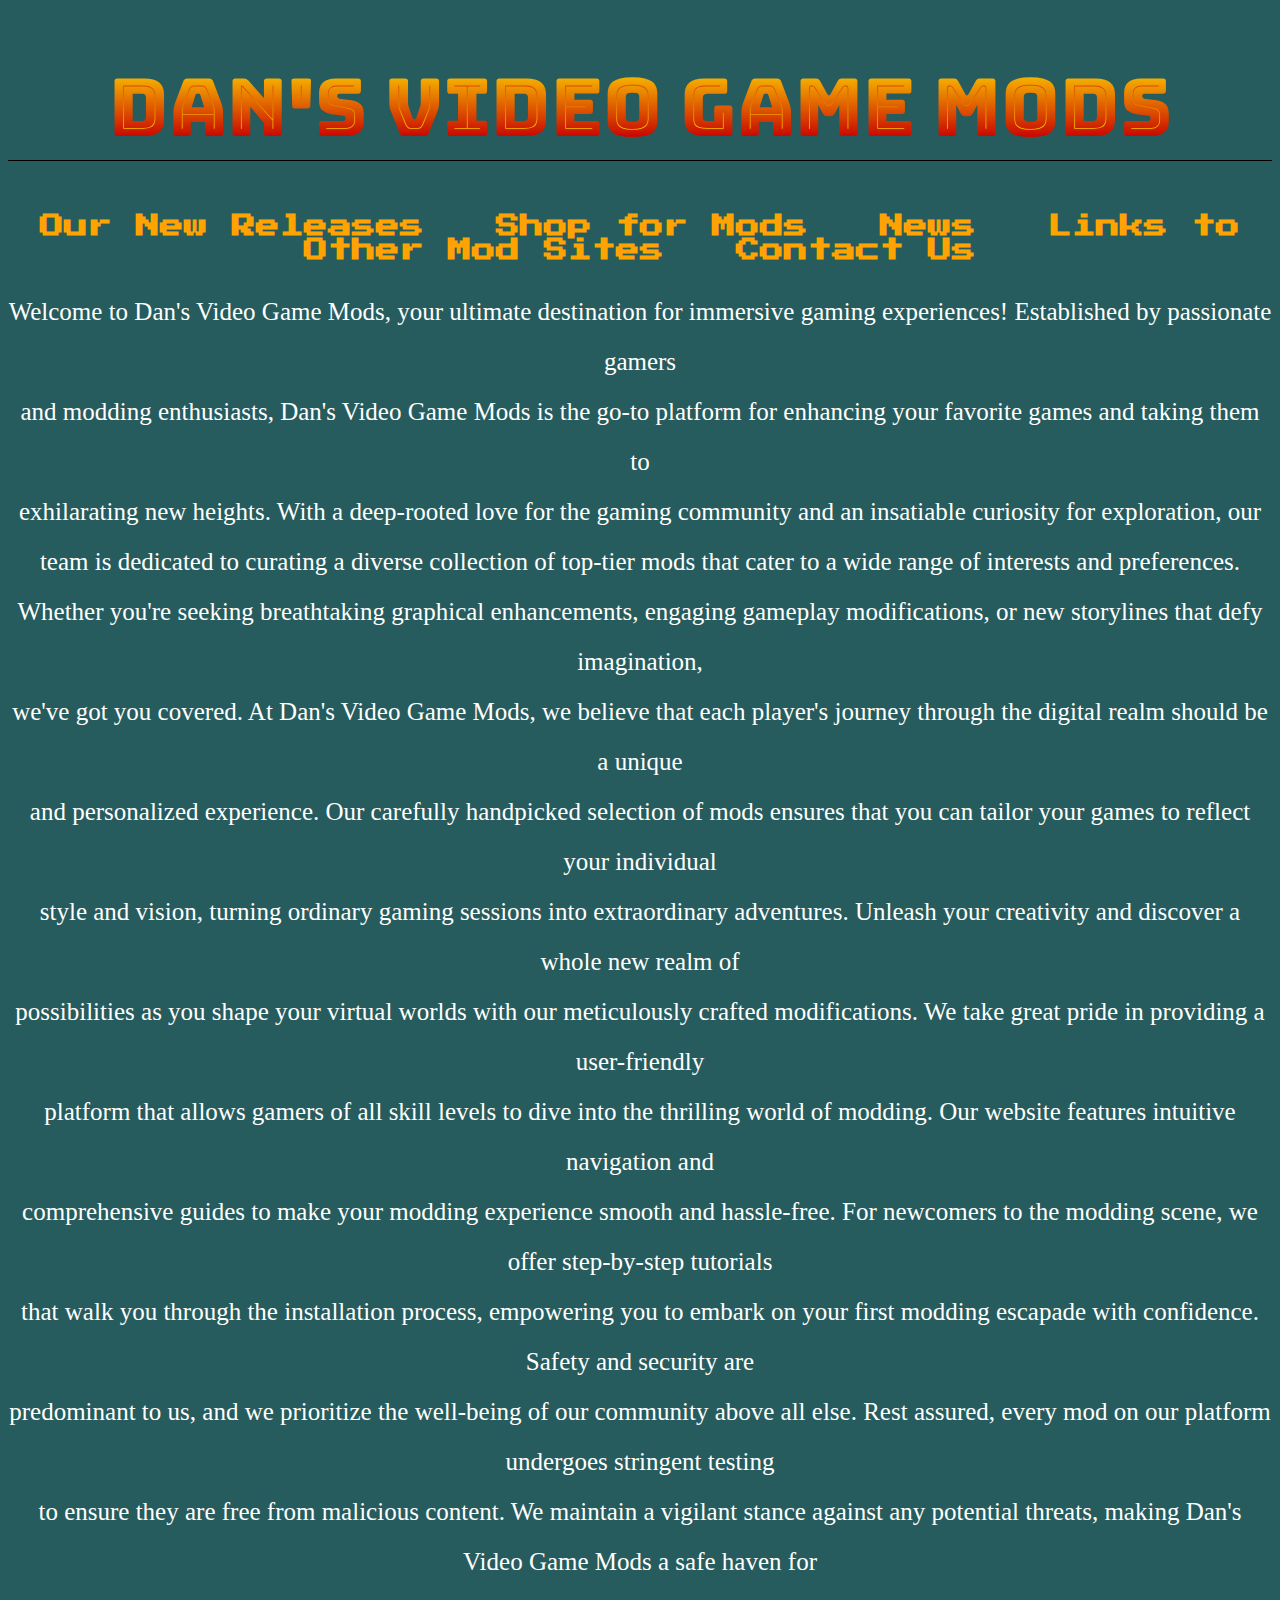
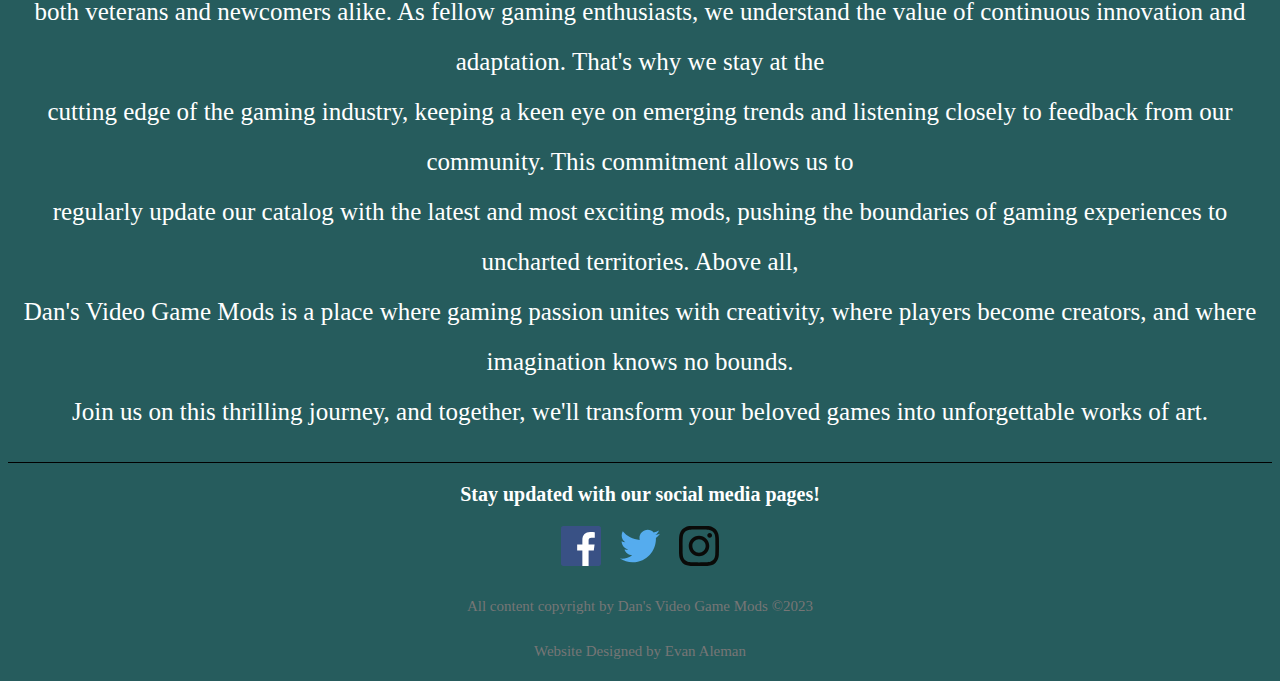
<file: dansvideogames/index.html>
﻿<!DOCTYPE html>

<html lang="en" xmlns="http://www.w3.org/1999/xhtml">
<head>
    <meta charset="utf-8" />
    <title>Dan's Video Game Mods</title>
    <link href="https://fonts.googleapis.com/css?family=Bungee+Spice" rel="stylesheet">
    <link href="https://fonts.googleapis.com/css?family=Press+Start+2P" rel="stylesheet">
        <meta charset="UTF-8">
        <meta name="viewport" content="width=device-width, initial-scale=1.0">
        <link rel="stylesheet" href="dansvideogames_mainpagestyles.css">
    </head>
    <body>
        <header>
            <h1>Dan's Video Game Mods</h1>
        </header>
        <h2><a href="newreleases.html">Our New Releases</a>&nbsp;&nbsp;&nbsp;<a href="modsshop.html">Shop for Mods</a>&nbsp;&nbsp;&nbsp;<a href="news.html">News</a>&nbsp;&nbsp;&nbsp;<a href="additionalmodsites.html">Links to Other Mod Sites</a>&nbsp;&nbsp;&nbsp;<a href="contact.html">Contact Us</a></h2>
        <p>Welcome to Dan's Video Game Mods, your ultimate destination for immersive gaming experiences! Established by passionate gamers<br>
           and modding enthusiasts, Dan's Video Game Mods is the go-to platform for enhancing your favorite games and taking them to<br>
           exhilarating new heights. With a deep-rooted love for the gaming community and an insatiable curiosity for exploration, our<br>
           team is dedicated to curating a diverse collection of top-tier mods that cater to a wide range of interests and preferences.<br>
           Whether you're seeking breathtaking graphical enhancements, engaging gameplay modifications, or new storylines that defy imagination,<br>
           we've got you covered. At Dan's Video Game Mods, we believe that each player's journey through the digital realm should be a unique<br>
           and personalized experience. Our carefully handpicked selection of mods ensures that you can tailor your games to reflect your individual<br>
           style and vision, turning ordinary gaming sessions into extraordinary adventures. Unleash your creativity and discover a whole new realm of<br>
           possibilities as you shape your virtual worlds with our meticulously crafted modifications. We take great pride in providing a user-friendly<br>
           platform that allows gamers of all skill levels to dive into the thrilling world of modding. Our website features intuitive navigation and<br>
           comprehensive guides to make your modding experience smooth and hassle-free. For newcomers to the modding scene, we offer step-by-step tutorials<br>
           that walk you through the installation process, empowering you to embark on your first modding escapade with confidence. Safety and security are<br>
           predominant to us, and we prioritize the well-being of our community above all else. Rest assured, every mod on our platform undergoes stringent testing<br>
           to ensure they are free from malicious content. We maintain a vigilant stance against any potential threats, making Dan's Video Game Mods a safe haven for<br>
           both veterans and newcomers alike. As fellow gaming enthusiasts, we understand the value of continuous innovation and adaptation. That's why we stay at the<br>
           cutting edge of the gaming industry, keeping a keen eye on emerging trends and listening closely to feedback from our community. This commitment allows us to<br>
           regularly update our catalog with the latest and most exciting mods, pushing the boundaries of gaming experiences to uncharted territories. Above all,<br>
           Dan's Video Game Mods is a place where gaming passion unites with creativity, where players become creators, and where imagination knows no bounds.<br>
           Join us on this thrilling journey, and together, we'll transform your beloved games into unforgettable works of art.
            </p>
        <footer>
            <h3>Stay updated with our social media pages!</h3>
            <p><img src="icons/facebook.svg">
            <img src="icons/twitter.svg">
            <img src="icons/instagram.svg"></p>

            <p>All content copyright by Dan's Video Game Mods &copy;2023</p> <p>Website Designed by Evan Aleman</p>
        </footer>

</body>
</html>
</file>
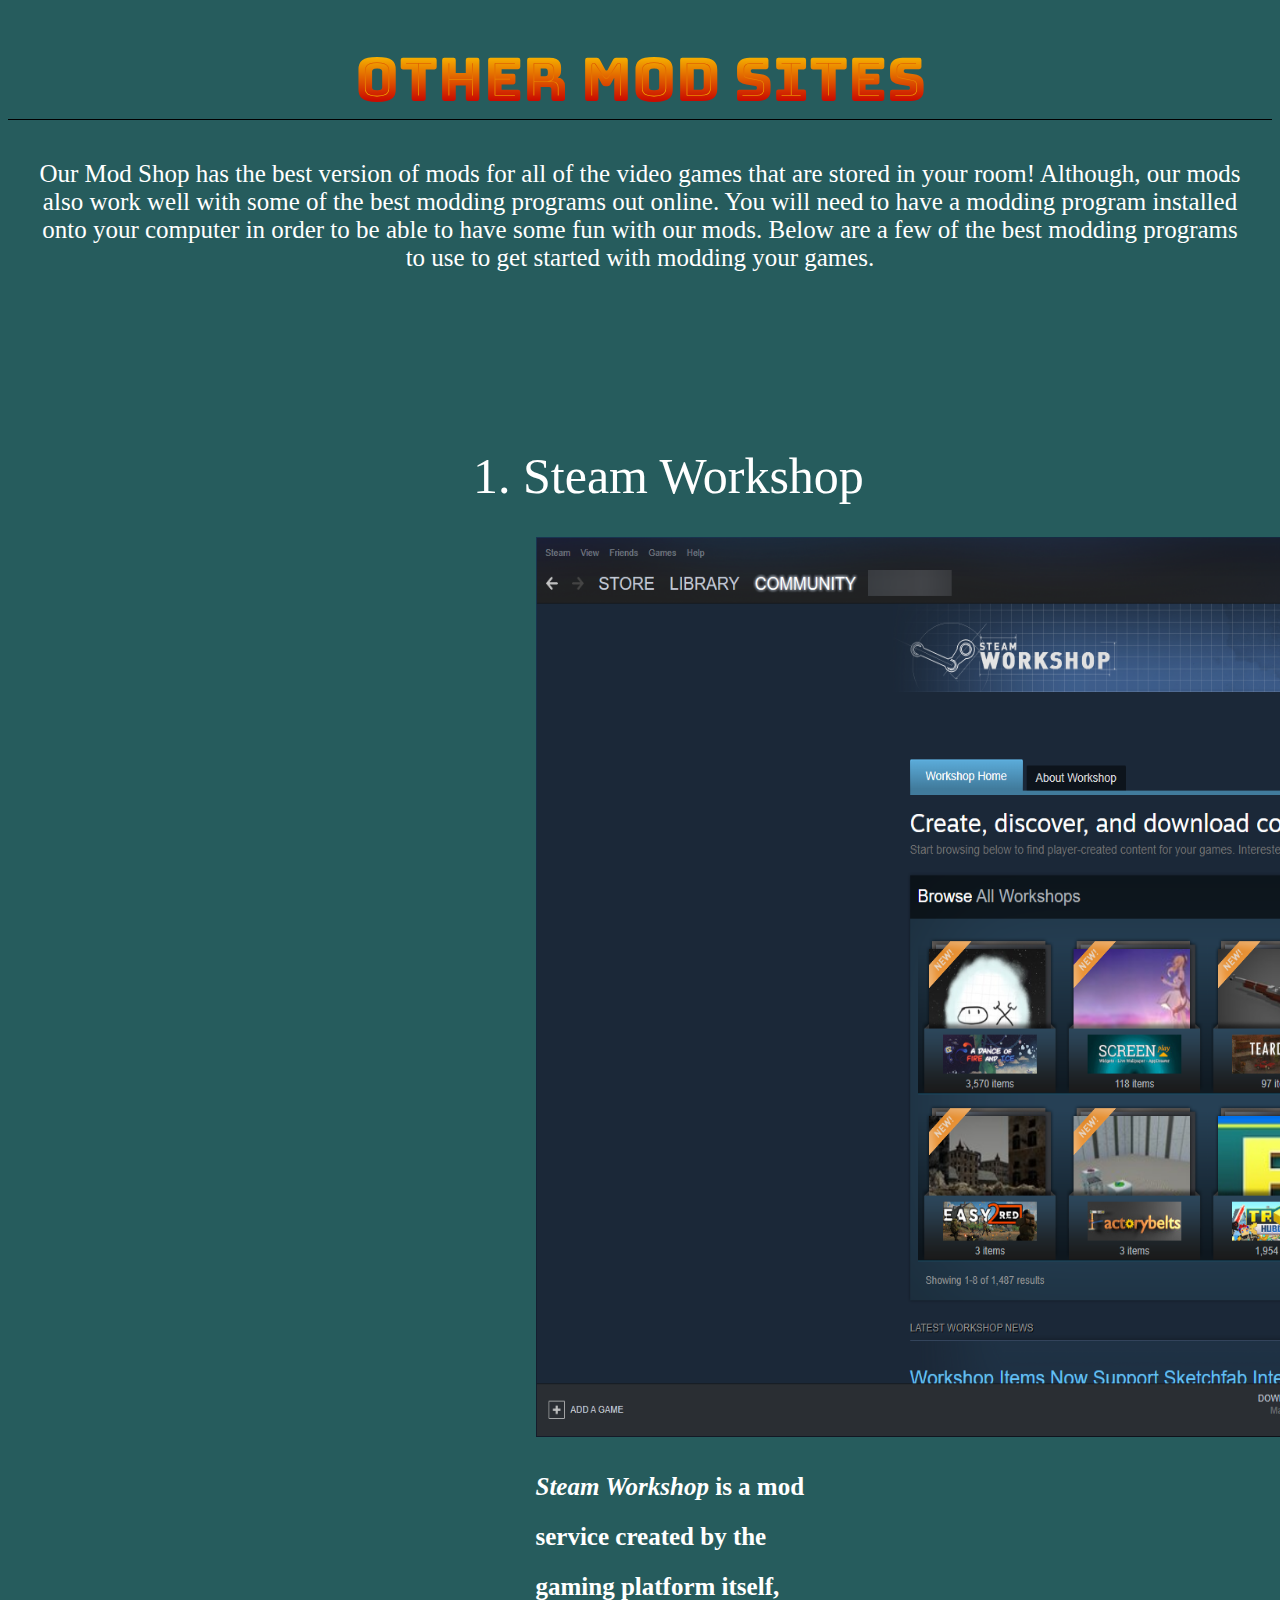
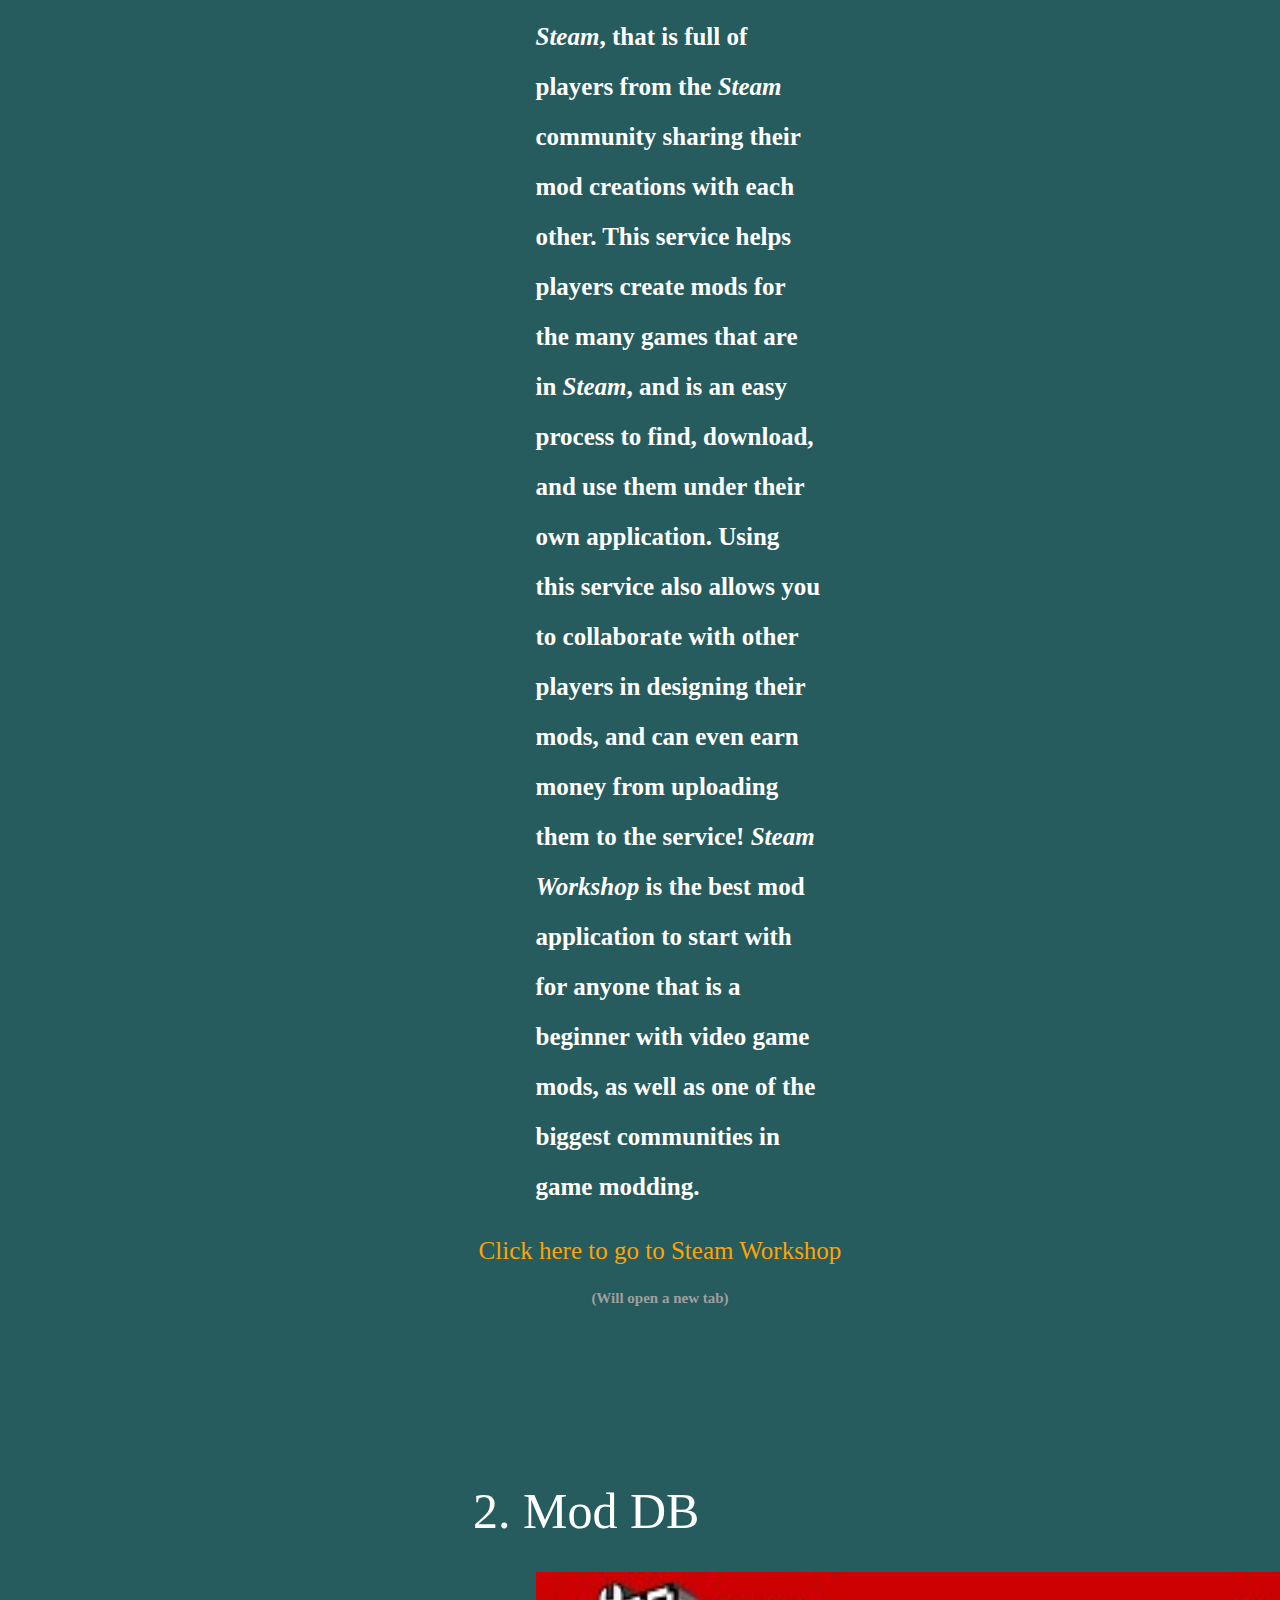
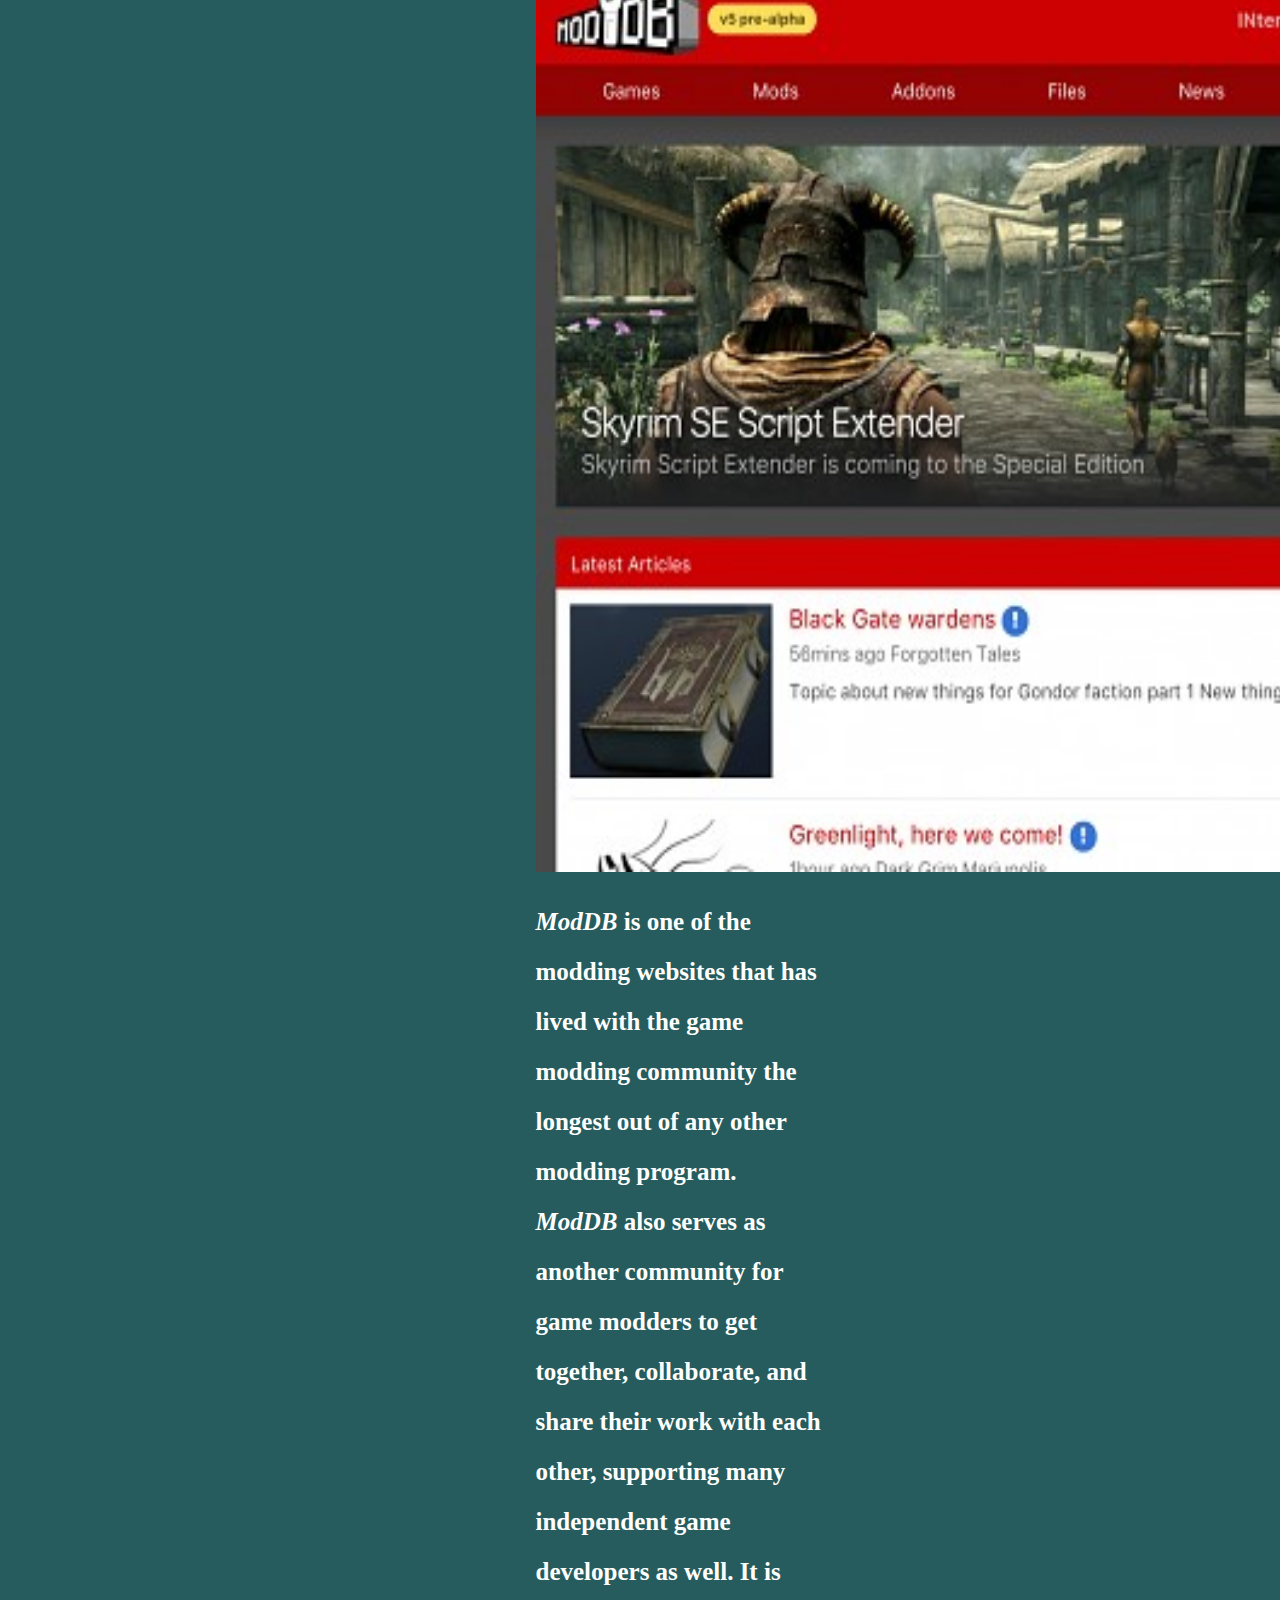
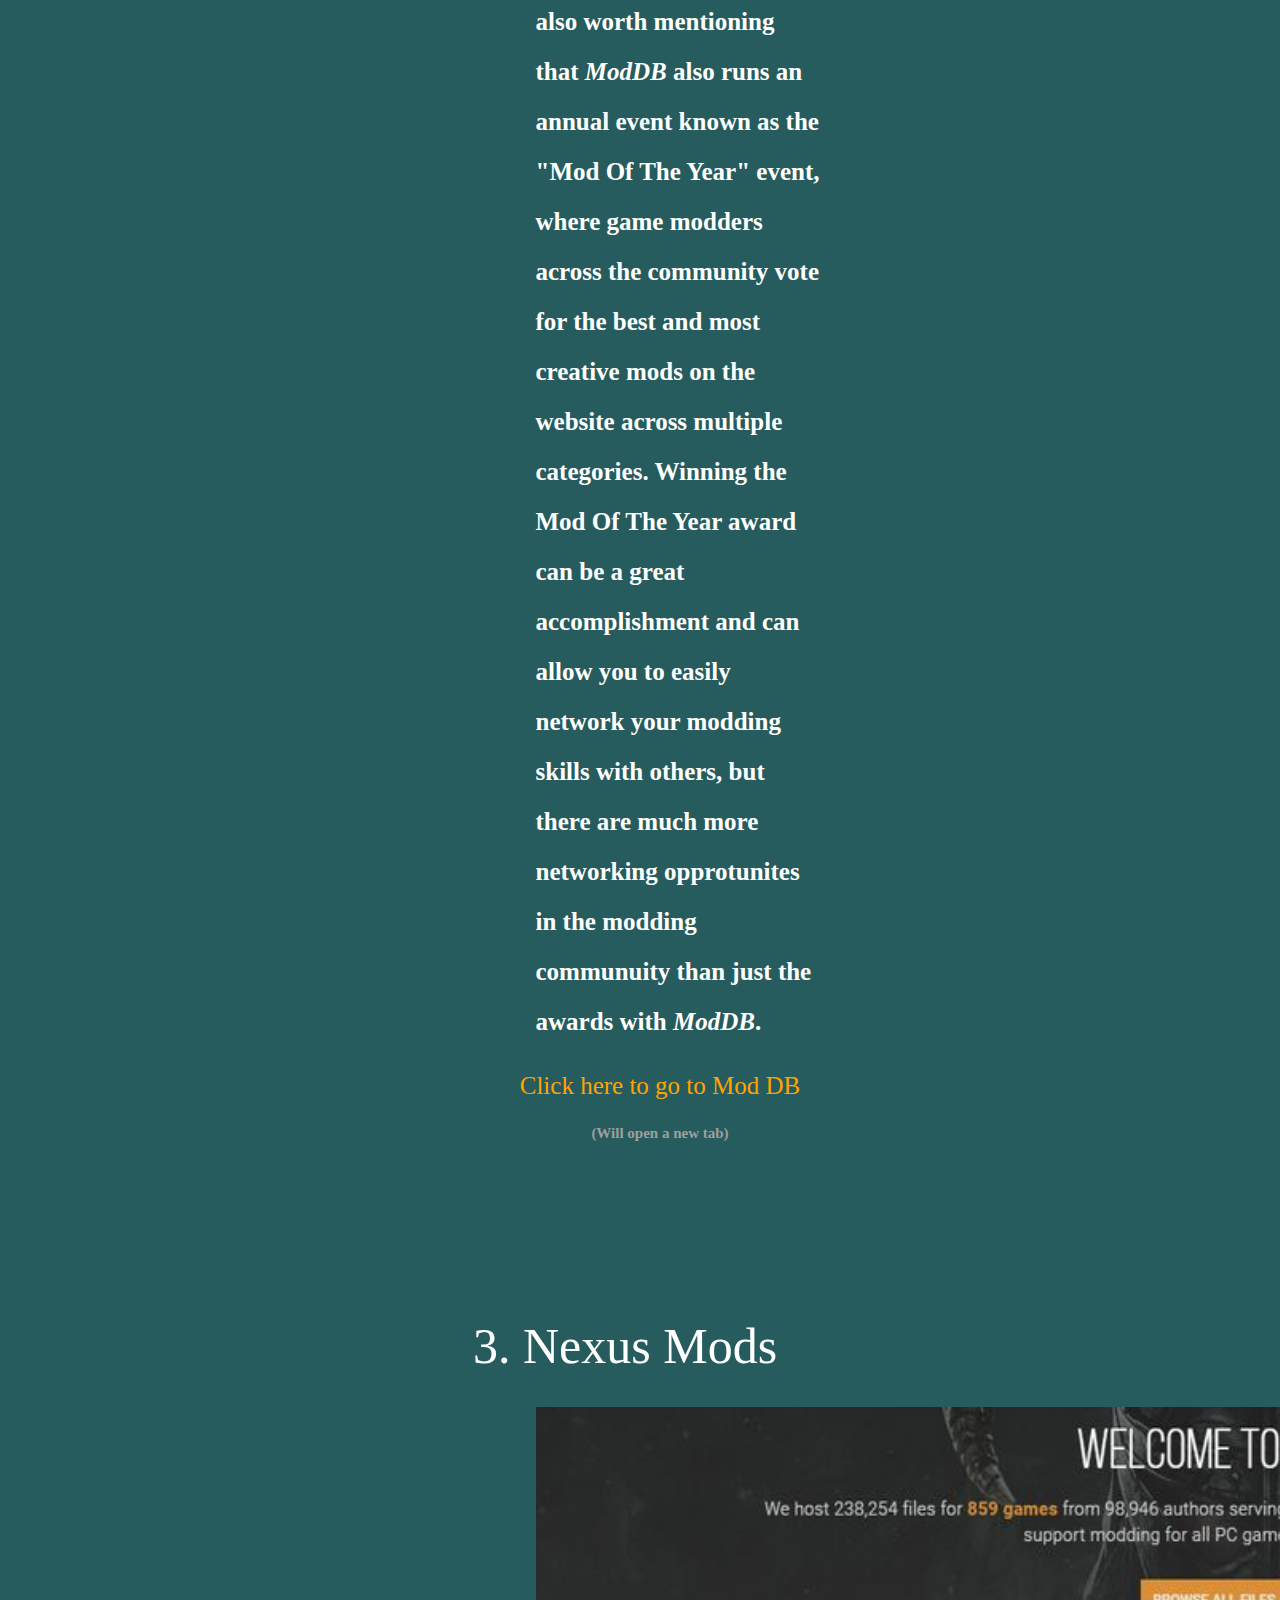
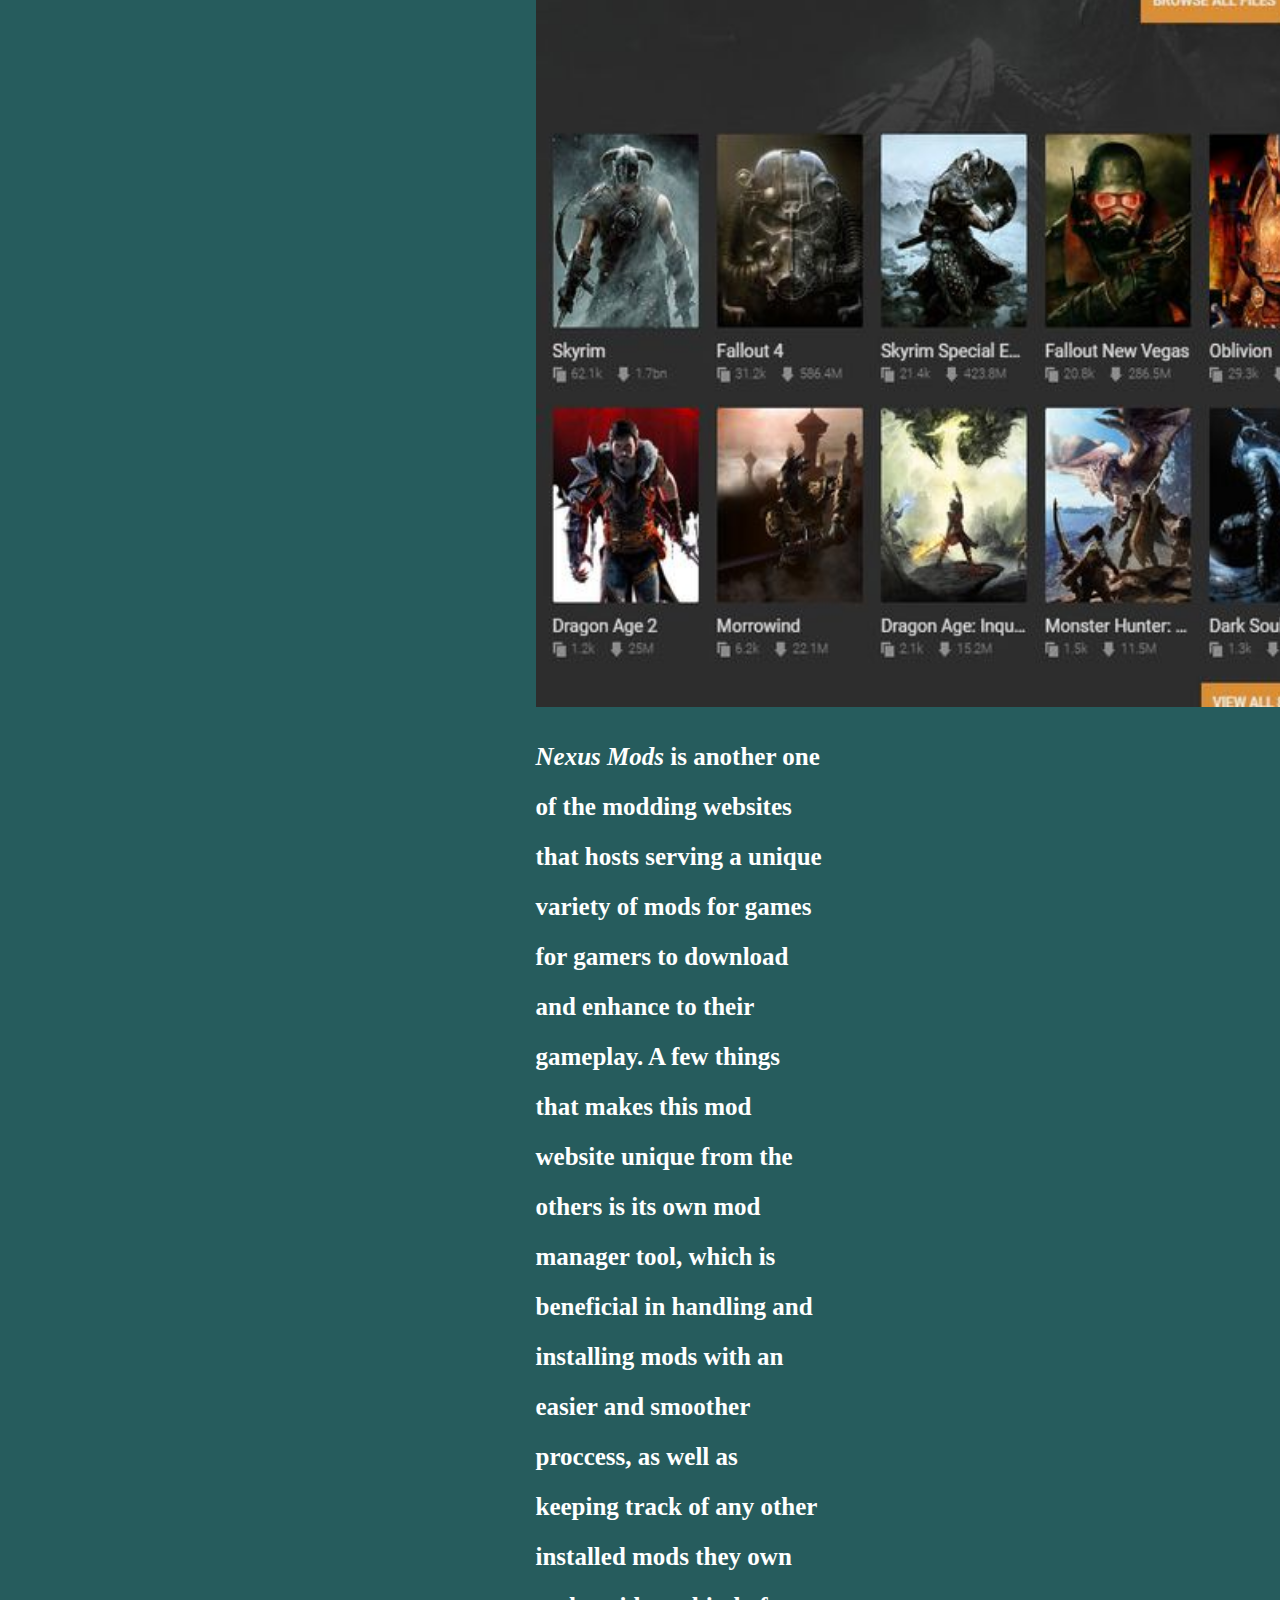
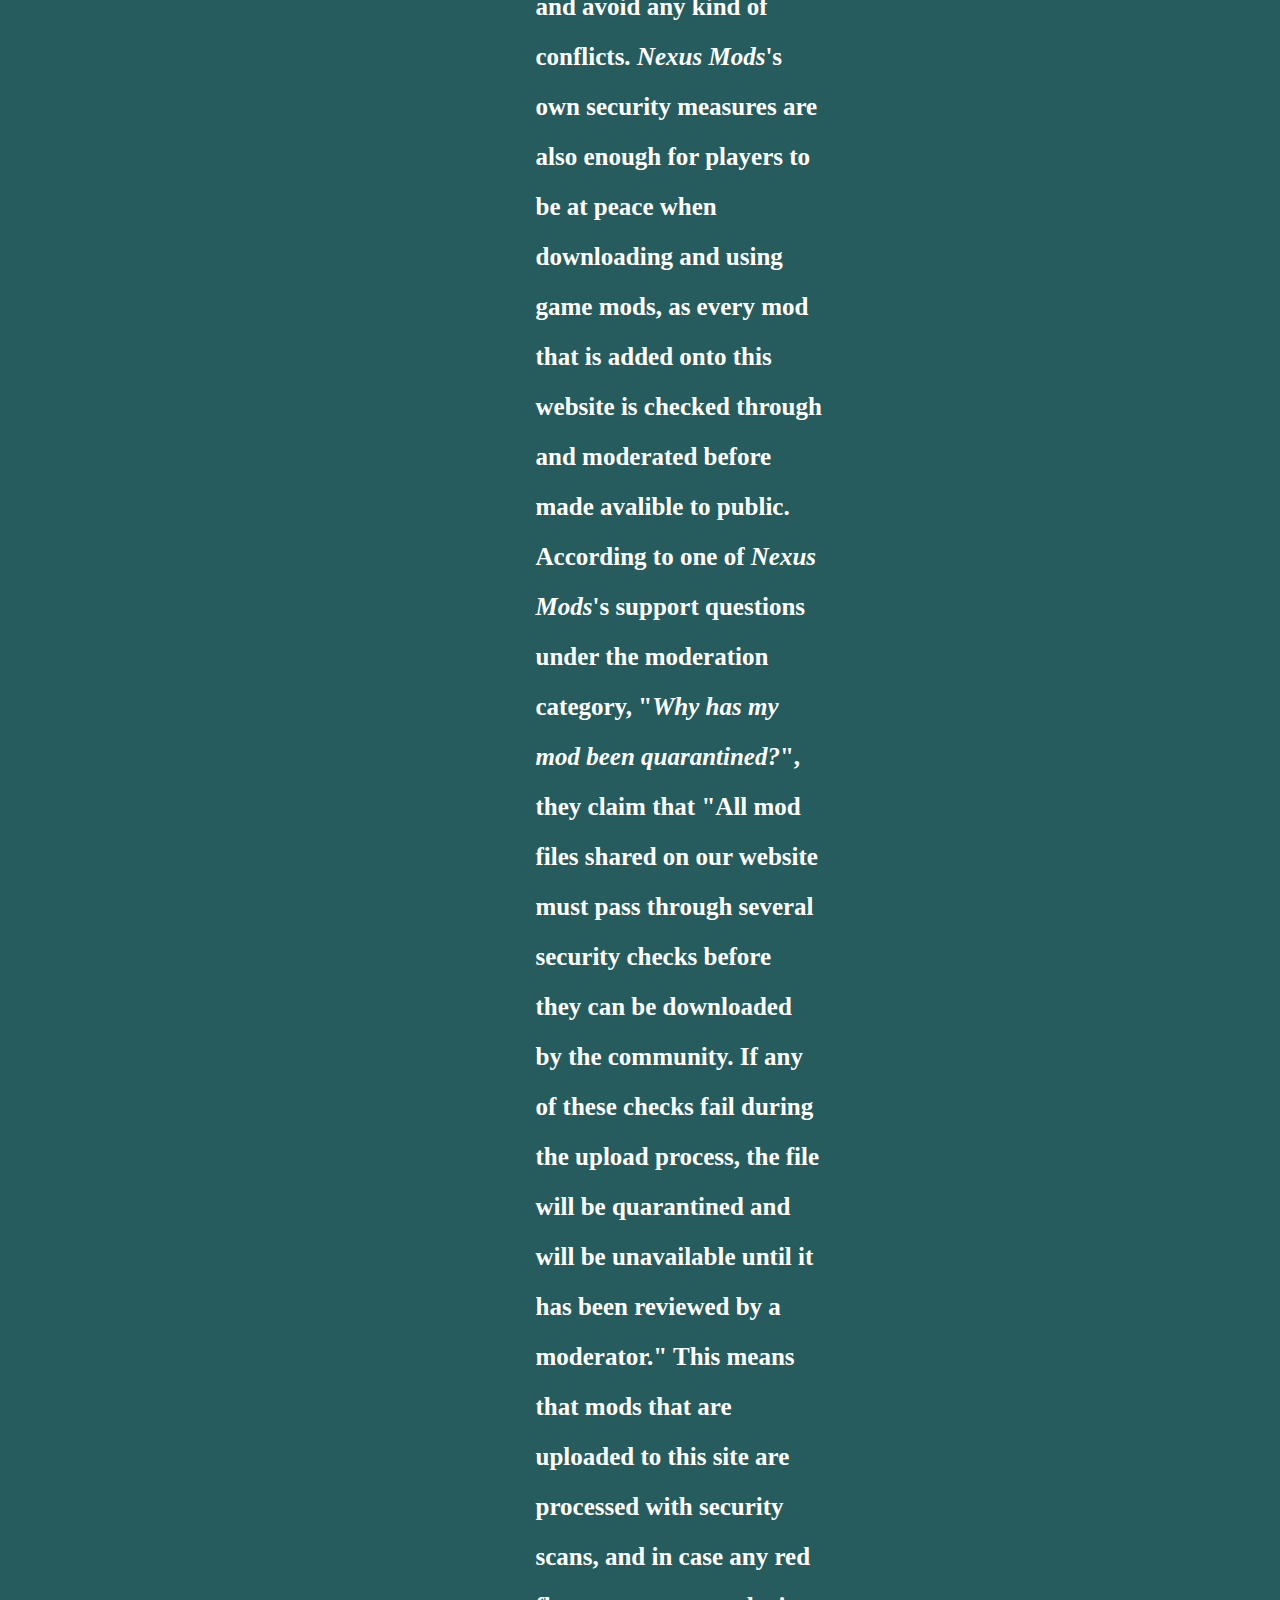
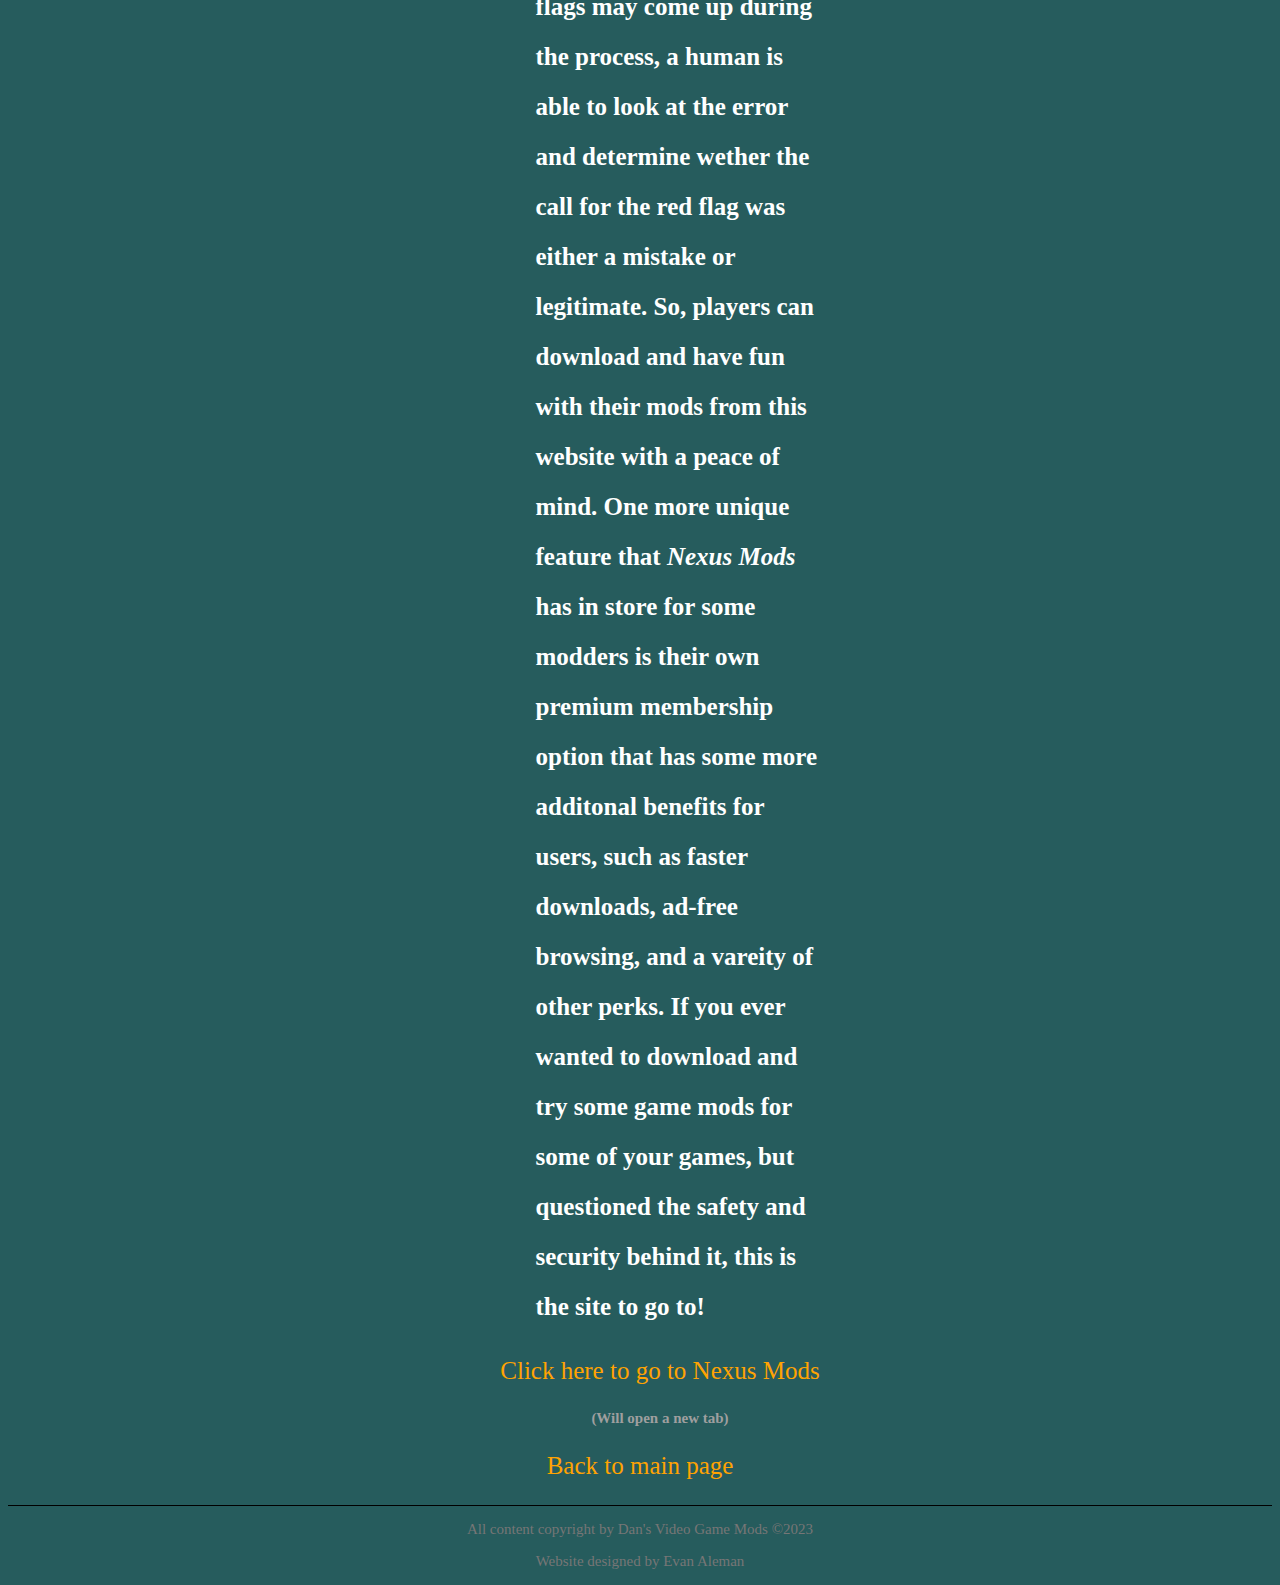
<file: dansvideogames/additionalmodsites.html>
﻿<!DOCTYPE html>

<html lang="en" xmlns="http://www.w3.org/1999/xhtml">
<head>
    <meta charset="utf-8" />
    <title>Other Mod Sites</title>
    <link href="https://fonts.googleapis.com/css?family=Bungee+Spice" rel="stylesheet">
    <link rel="stylesheet" href="dansvideogames_additionalmodsitesstyles.css">
</head>

<body>
    <h1>Other Mod Sites</h1>

    <p>Our Mod Shop has the best version of mods for all of the video games that are stored in your room! Although, our mods<br>
       also work well with some of the best modding programs out online. You will need to have a modding program installed<br>
       onto your computer in order to be able to have some fun with our mods. Below are a few of the best modding programs<br>
       to use to get started with modding your games.</p>

    <ol>
        <li>Steam Workshop</li>

        <img src="images/modsites/steamworkshop.png" width="1500" height="900">

        <h2><i>Steam Workshop</i> is a mod service created by the gaming platform itself, <i>Steam</i>, that is full of players from the <i>Steam</i> community sharing their mod creations with each other. This service helps players create mods for the many games that are in <i>Steam</i>, and is an easy process to find, download, and use them under their own application. Using this service also allows you to collaborate with other players in designing their mods, and can even earn money from uploading them to the service! <i>Steam Workshop</i> is the best mod application to start with for anyone that is a beginner with video game mods, as well as one of the biggest communities in game modding.</h2>

        <p><a href="https://steamcommunity.com/workshop/" target="_blank">Click here to go to Steam Workshop</a> <h3>(Will open  a new tab)</h3></p>


        <li>Mod DB</li>

        <img src="images/modsites/modDB.jpg" width="1500" height="900">

        <h2><i>ModDB</i> is one of the modding websites that has lived with the game modding community the longest out of any other modding program. <i>ModDB</i> also serves as another community for game modders to get together, collaborate, and share their work with each other, supporting many independent game developers as well. It is also worth mentioning that <i>ModDB</i> also runs an annual event known as the "Mod Of The Year" event, where game modders across the community vote for the best and most creative mods on the website across multiple categories. Winning the Mod Of The Year award can be a great accomplishment and can allow you to easily network your modding skills with others, but there are much more networking opprotunites in the modding communuity than just the awards with <i>ModDB</i>. </h2>

        <p><a href="https://www.moddb.com/" target="_blank">Click here to go to Mod DB</a> <h3>(Will open  a new tab)</h3></p>

        <li>Nexus Mods</li>

        <img src="images/modsites/nexusmods.jpg" width="1500" height="900">

        <h2><i>Nexus Mods</i> is another one of the modding websites that hosts serving a unique variety of mods for games for gamers to download and enhance to their gameplay. A few things that makes this mod website unique from the others is its own mod manager tool, which is beneficial in handling and installing mods with an easier and smoother proccess, as well as keeping track of any other installed mods they own and avoid any kind of conflicts. <i>Nexus Mods</i>'s own security measures are also enough for players to be at peace when downloading and using game mods, as every mod that is added onto this website is checked through and moderated before made avalible to public. According to one of <i>Nexus Mods</i>'s support questions under the moderation category, "<b><i>Why has my mod been quarantined?</i></b>", they claim that "All mod files shared on our website must pass through several security checks before they can be downloaded by the community. If any of these checks fail during the upload process, the file will be quarantined and will be unavailable until it has been reviewed by a moderator." This means that mods that are uploaded to this site are processed with security scans, and in case any red flags may come up during the process, a human is able to look at the error and determine wether the call for the red flag was either a mistake or legitimate. So, players can download and have fun with their mods from this website with a peace of mind. One more unique feature that <i>Nexus Mods</i> has in store for some modders is their own premium membership option that has some more additonal benefits for users, such as faster downloads, ad-free browsing, and a vareity of other perks. If you ever wanted to download and try some game mods for some of your games, but questioned the safety and security behind it, this is the site to go to!</h2>

        <p><a href="https://www.nexusmods.com/" target="_blank">Click here to go to Nexus Mods</a> <h3>(Will open a new tab)</h3></p>
    </ol>

    <p><a href="../dansvideogames/index.html">Back to main page</a></p>
    <footer>
    <p>All content copyright by Dan's Video Game Mods &copy;2023</p> <p>Website designed by Evan Aleman</p>
    </footer>

</body>
</html>
</file>
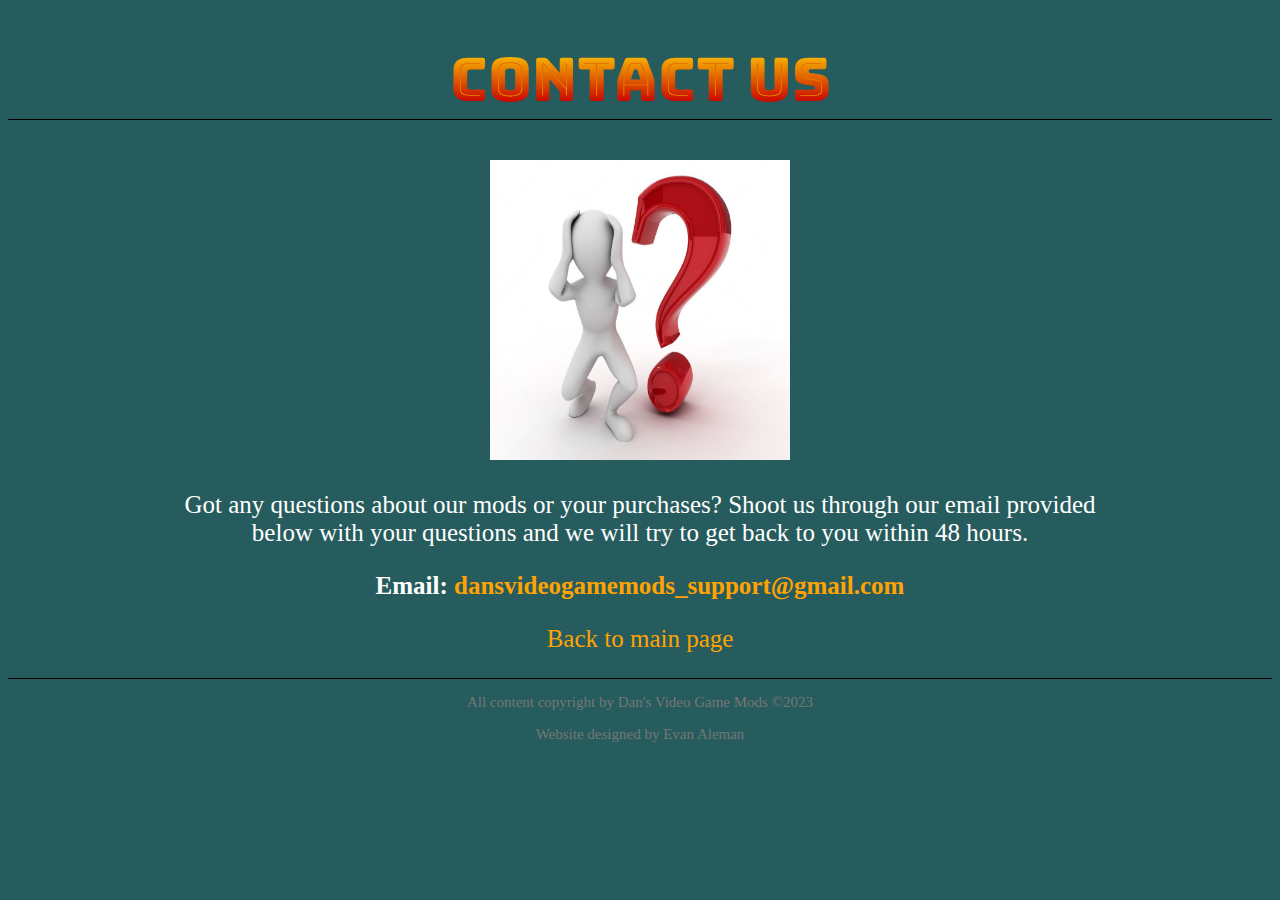
<file: dansvideogames/contact.html>
﻿<!DOCTYPE html>

<html lang="en" xmlns="http://www.w3.org/1999/xhtml">
<head>
    <meta charset="utf-8" />
    <title>Contact Us</title>
    <link href="https://fonts.googleapis.com/css?family=Bungee+Spice" rel="stylesheet">
    <link rel="stylesheet" href="dansvideogames_contactstyles.css">
</head>

<body>
    <h1>Contact Us</h1>

    <p><img src="images/questioning.jpeg" width="300" height="300"></p>

    <p>Got any questions about our mods or your purchases? Shoot us through our email provided<br>
       below with your questions and we will try to get back to you within 48 hours.</p>

    <p><b>Email: <a href="mailto:dansvideogamemods_support@gmail.com">dansvideogamemods_support@gmail.com</a></b></p>



    <p><a href="../dansvideogames/index.html">Back to main page</a></p>
    <footer>
        <p>All content copyright by Dan's Video Game Mods &copy;2023</p> <p>Website designed by Evan Aleman</p>
    </footer>

</body>
</html>
</file>
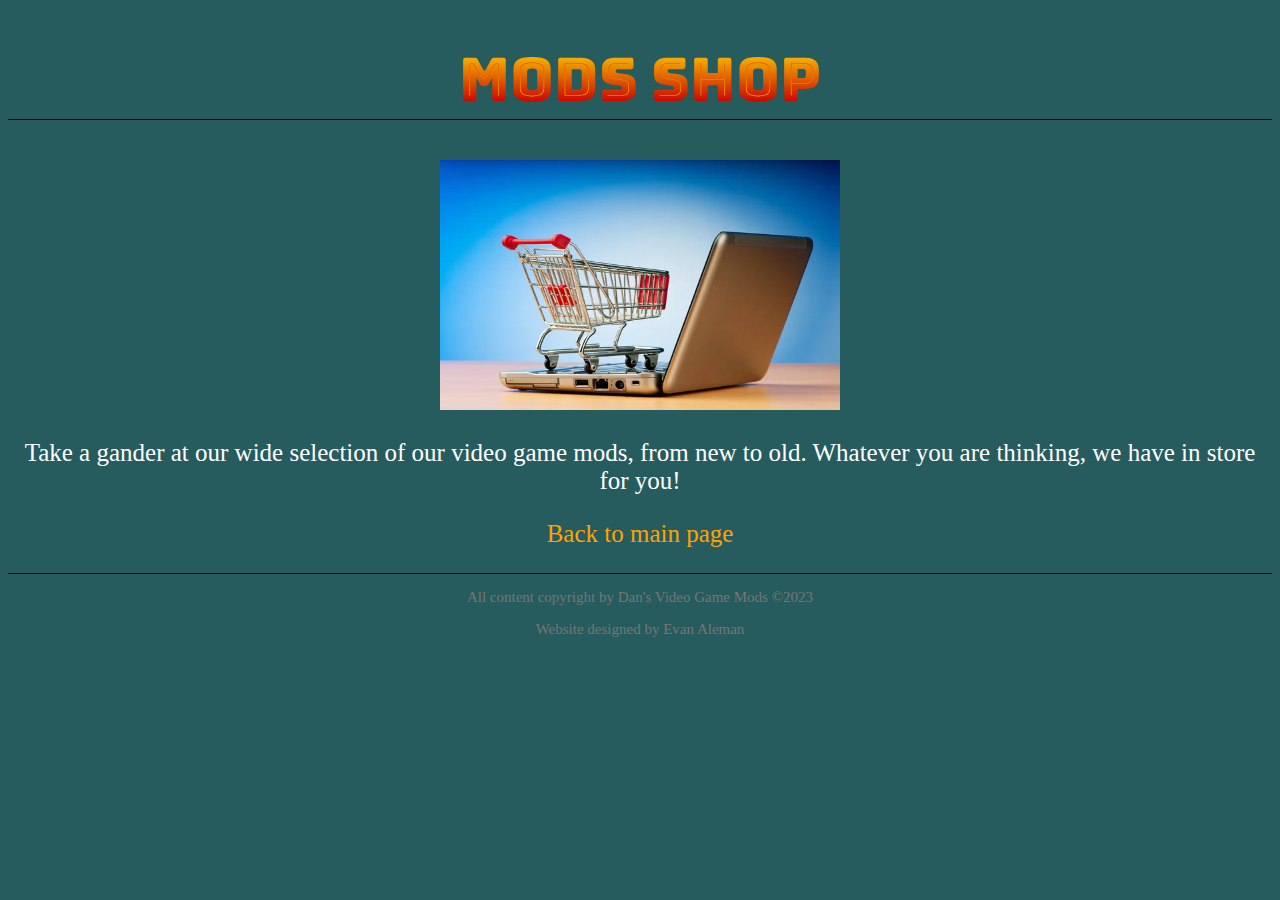
<file: dansvideogames/modsshop.html>
﻿<!DOCTYPE html>

<html lang="en" xmlns="http://www.w3.org/1999/xhtml">
<head>
    <meta charset="utf-8" />
    <title>Mods Shop</title>
    <link href="https://fonts.googleapis.com/css?family=Bungee+Spice" rel="stylesheet">
    <link rel="stylesheet" href="dansvideogames_modsshopstyles.css">
</head>

<body>
    <h1>Mods Shop</h1>

    <center><img src="images/onlineshopping.jpg" width="400" height="250"></center>

    <p>Take a gander at our wide selection of our video game mods, from new to old. Whatever you are thinking, we have in store for you!</p>

    <p><a href="../dansvideogames/index.html">Back to main page</a></p>
    <footer>
    <p>All content copyright by Dan's Video Game Mods &copy;2023</p> <p>Website designed by Evan Aleman</p>
    </footer>

</body>
</html>
</file>
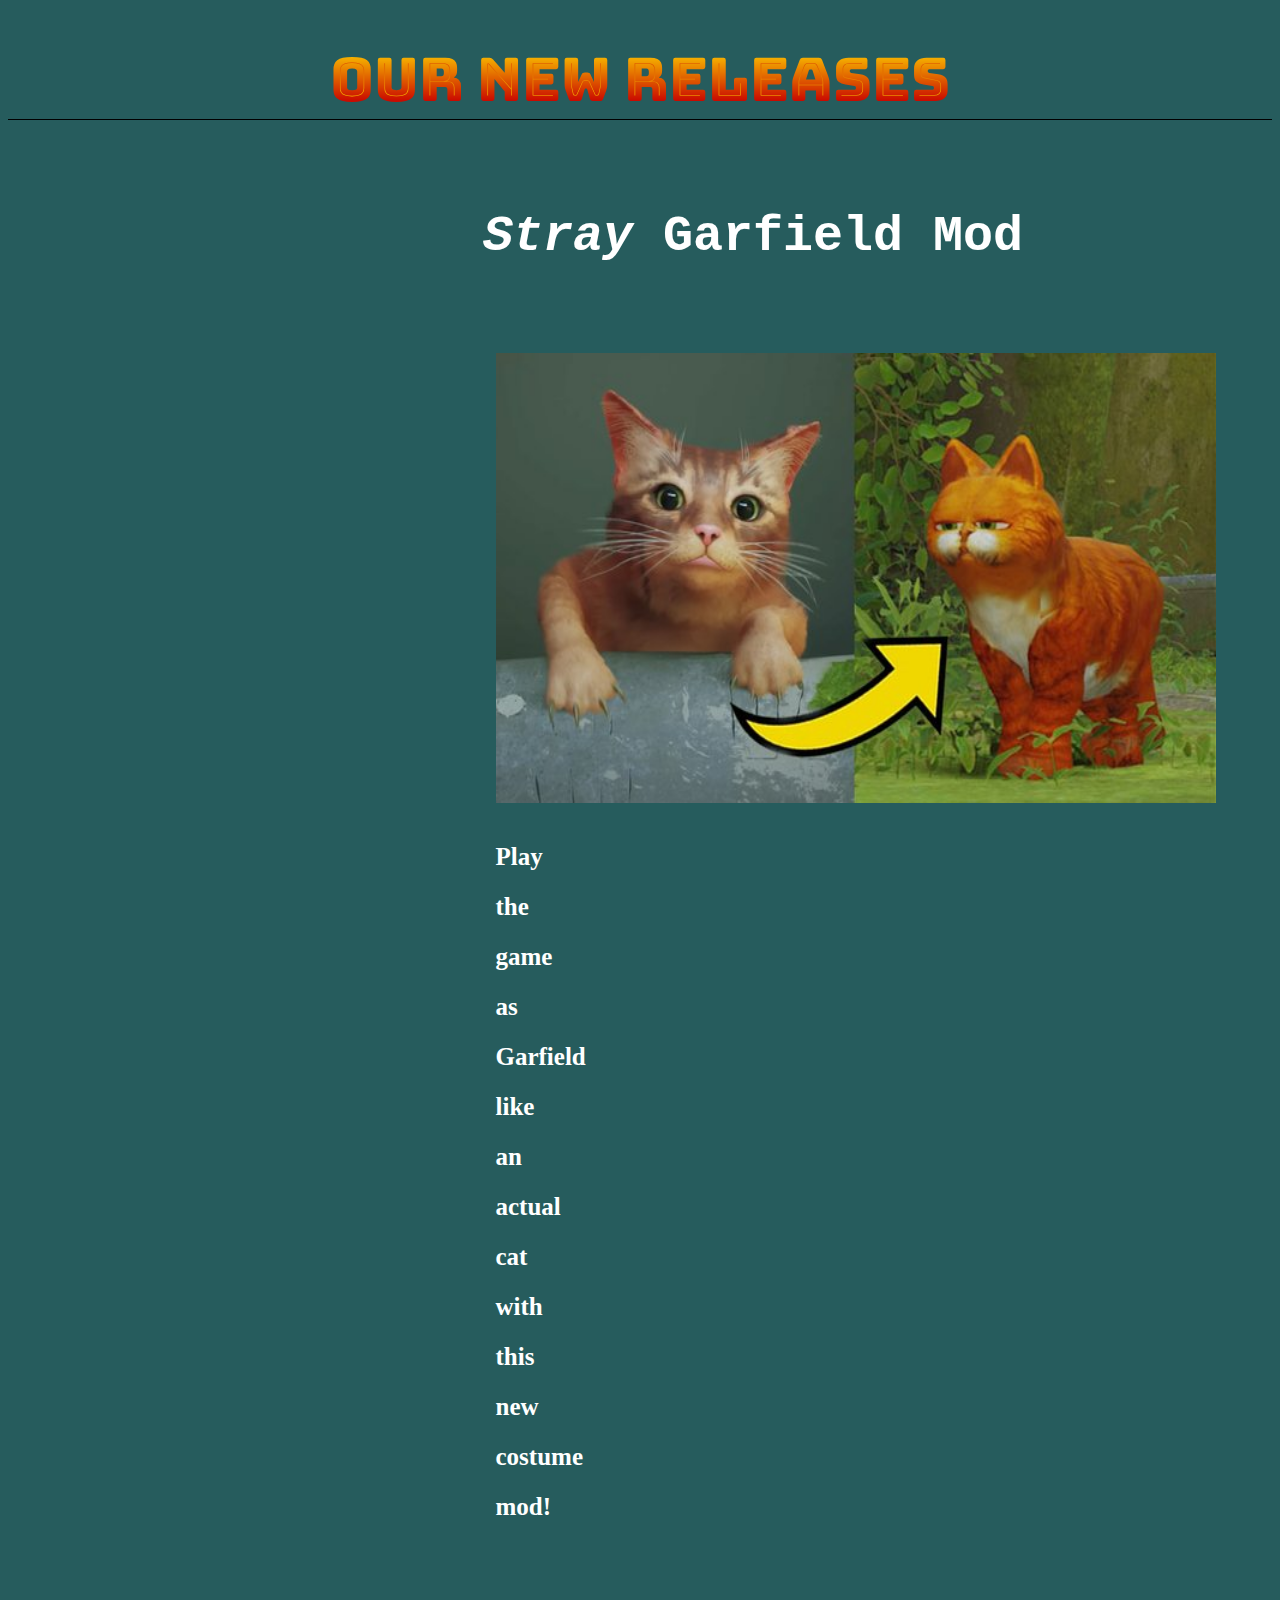
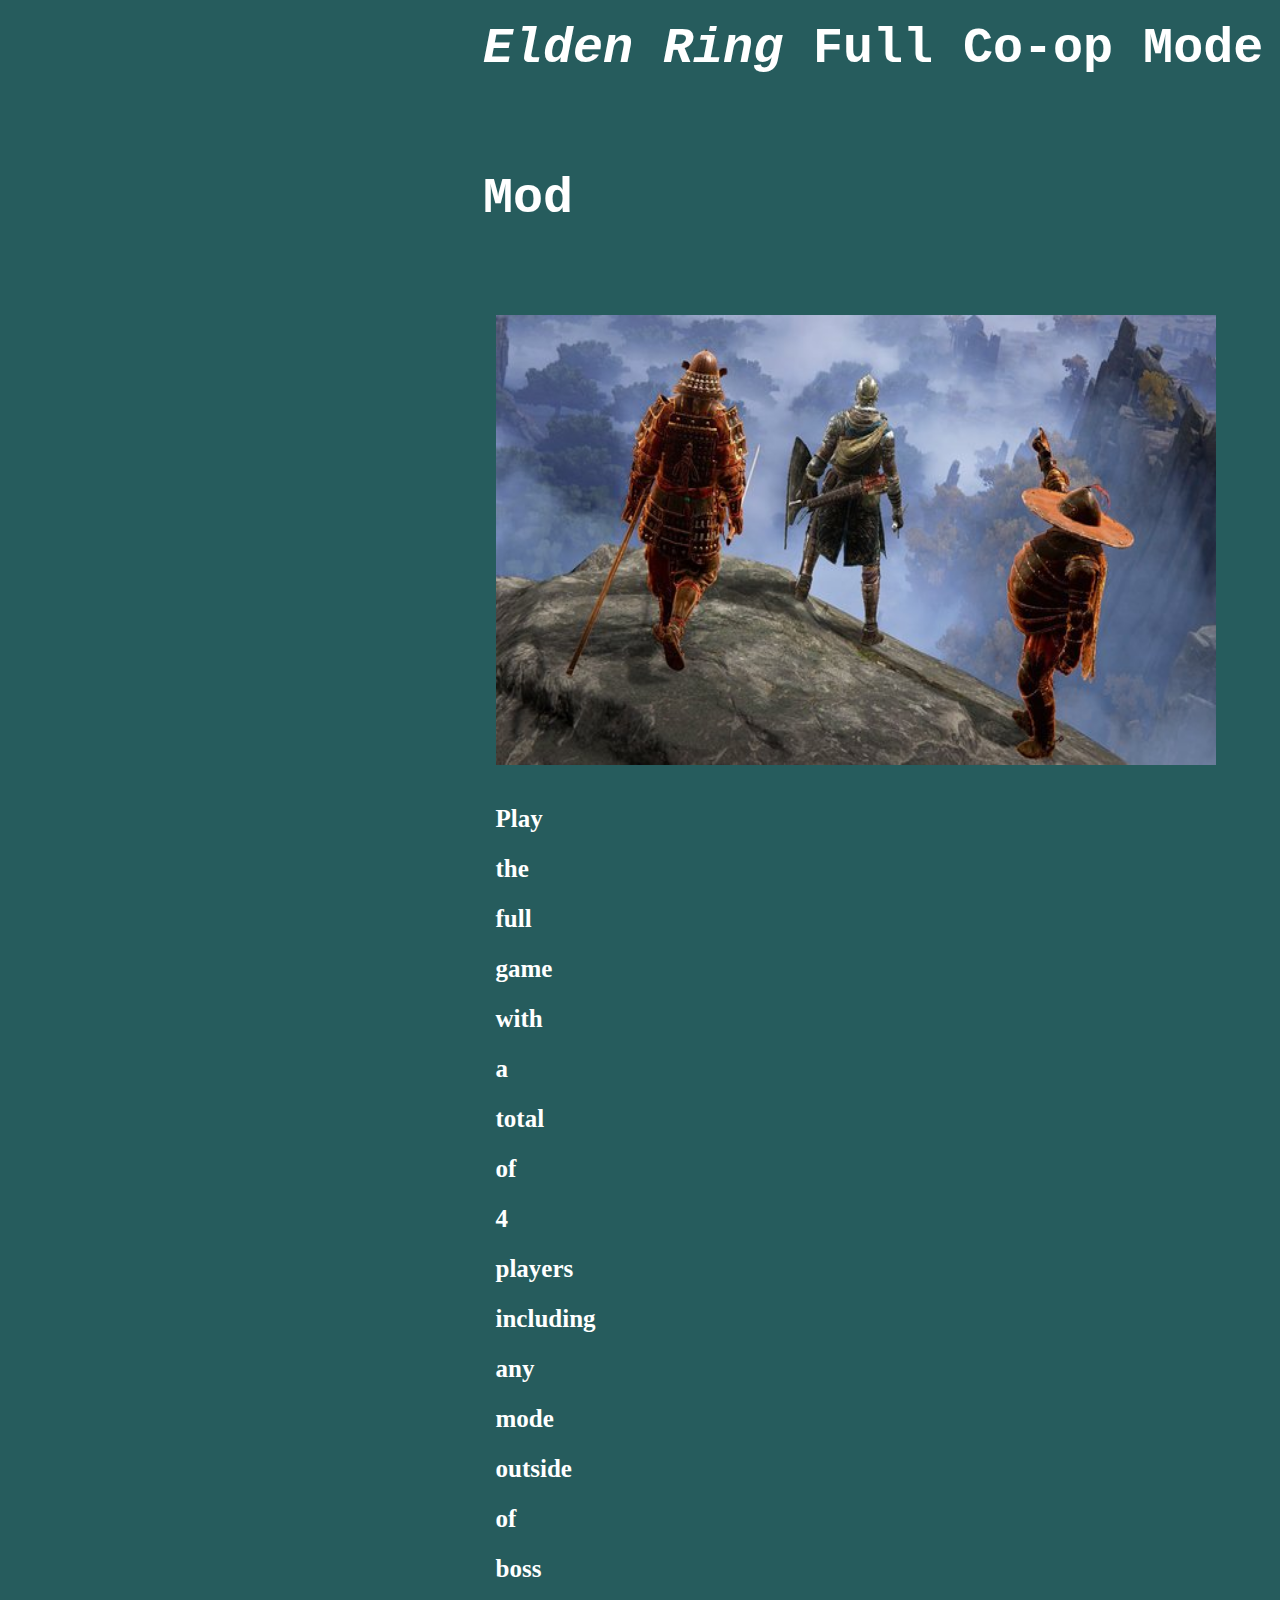
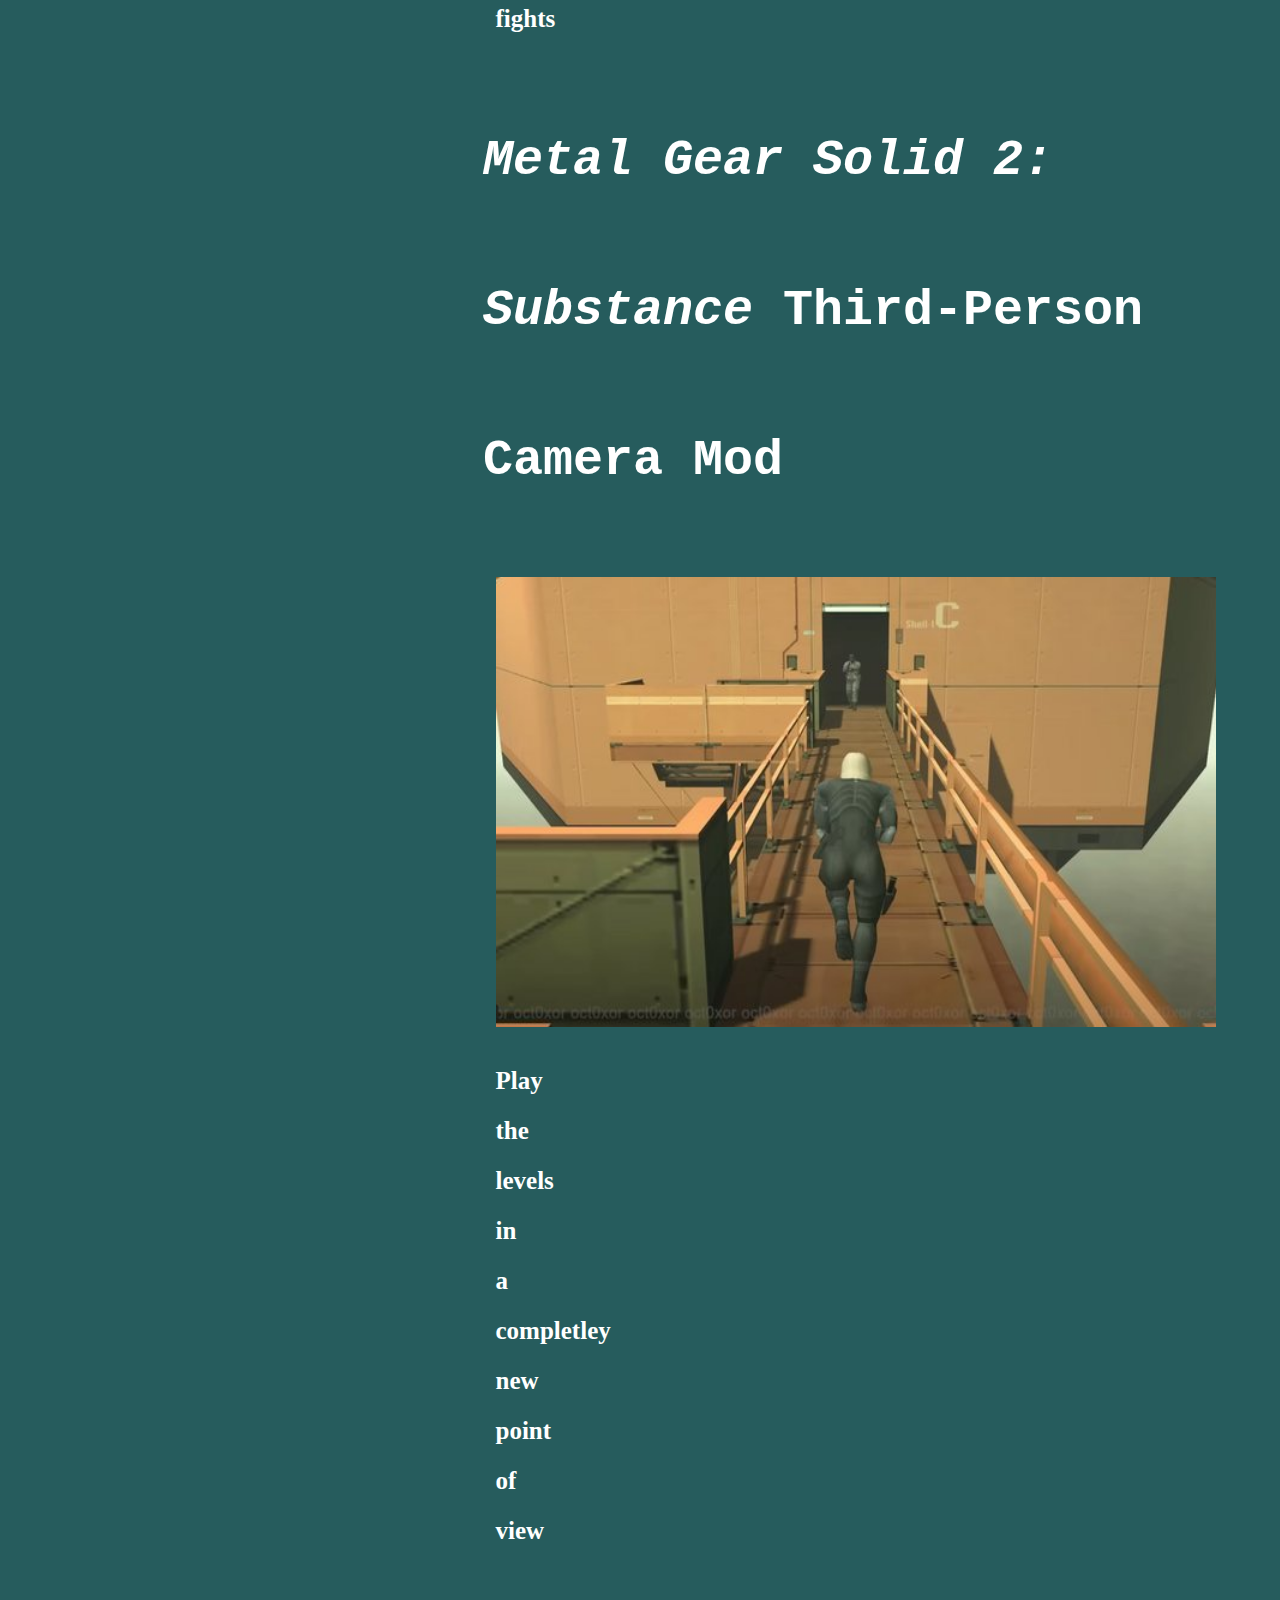
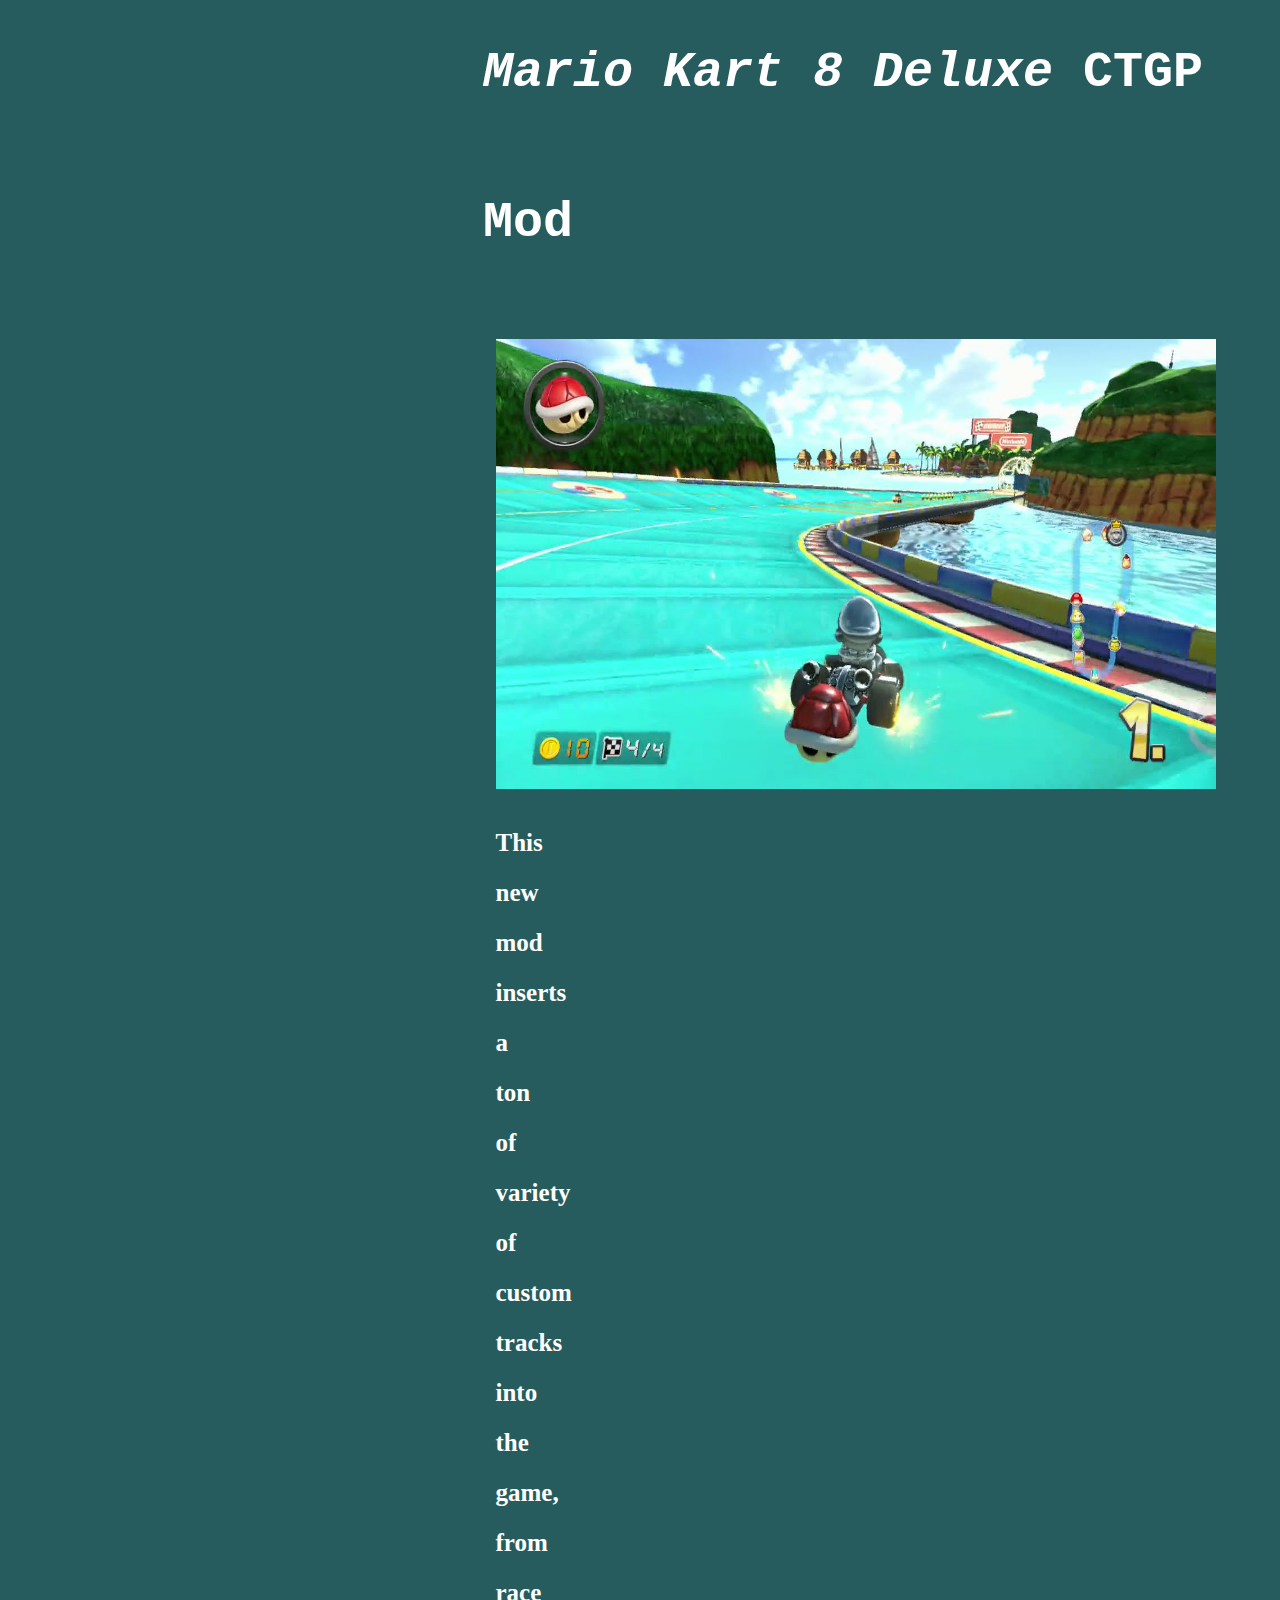
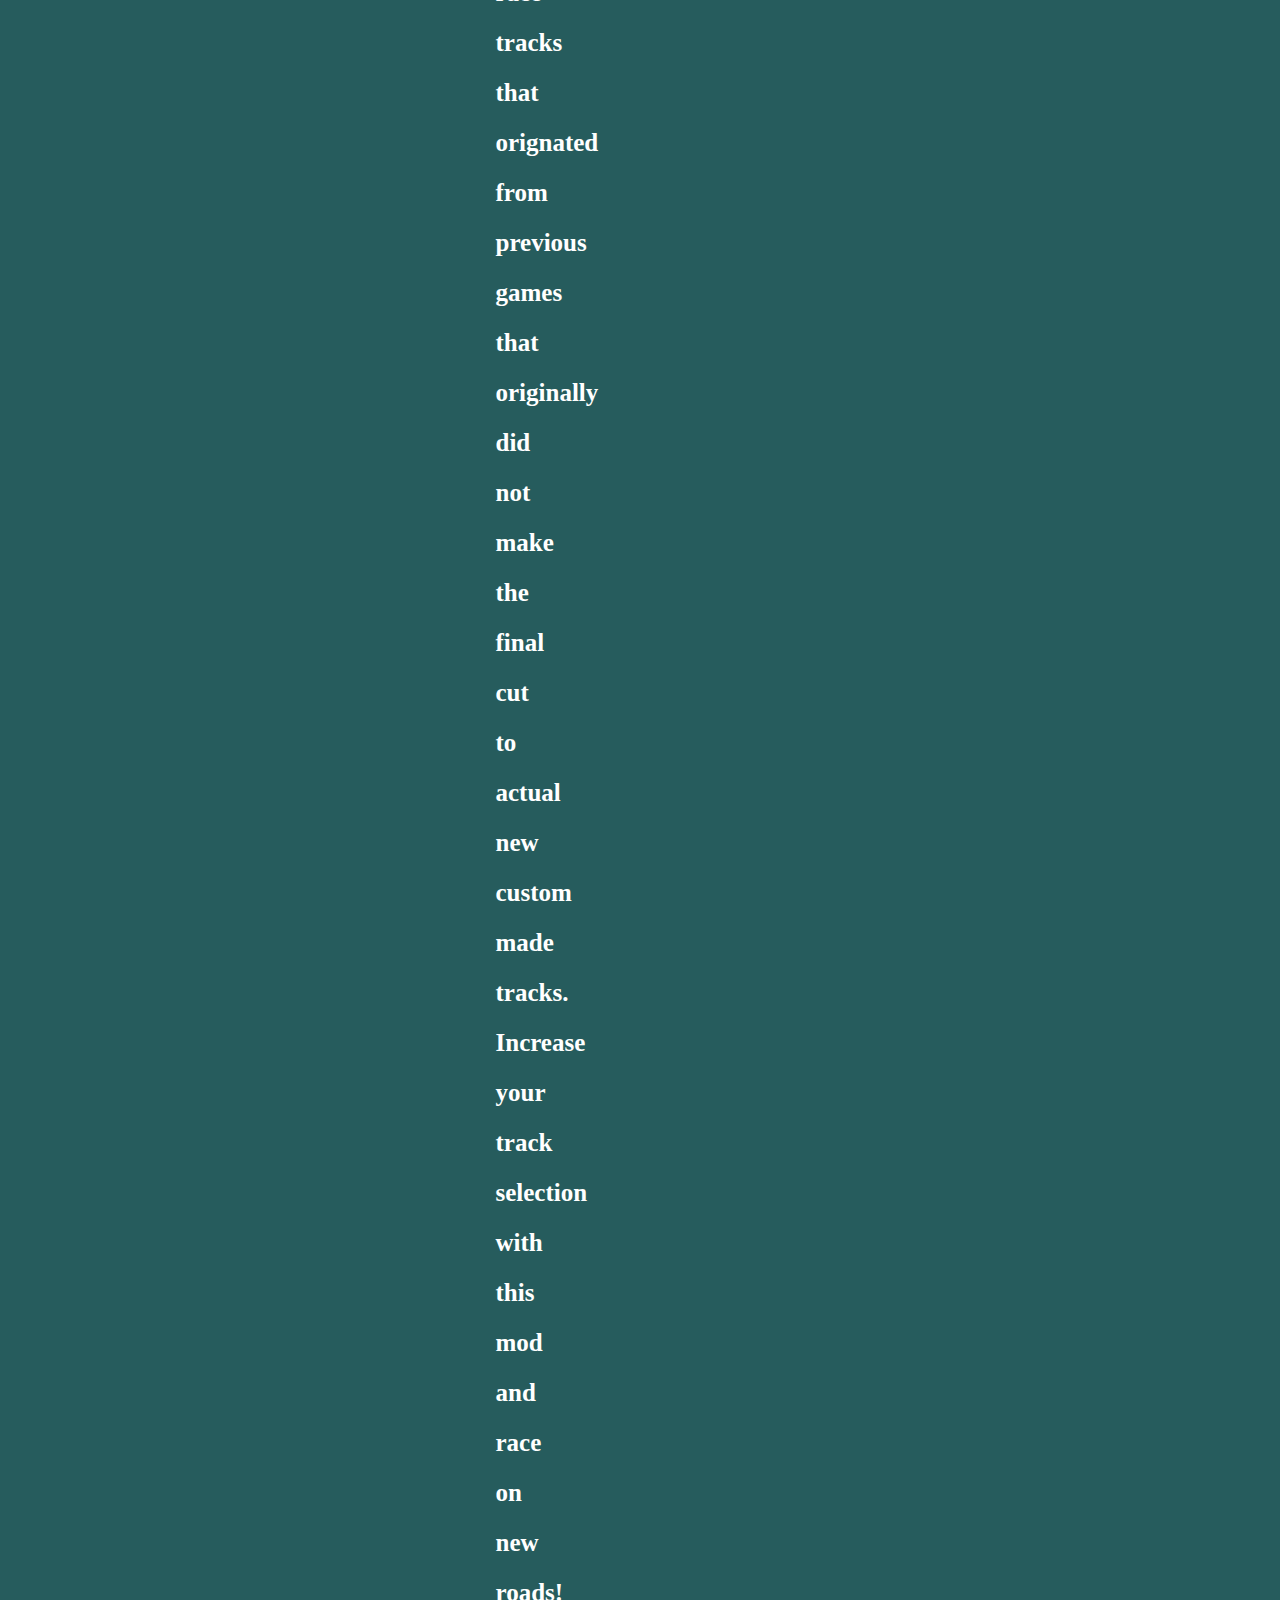
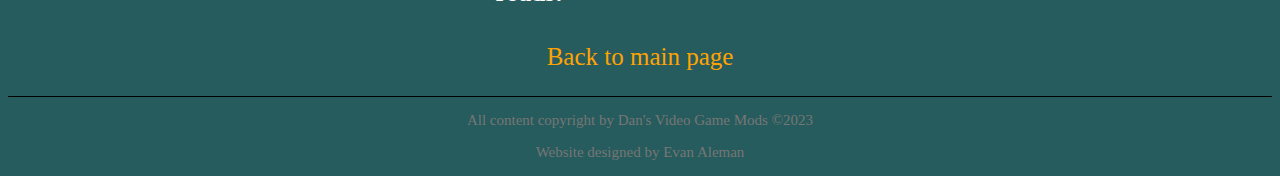
<file: dansvideogames/newreleases.html>
﻿<!DOCTYPE html>

<html lang="en" xmlns="http://www.w3.org/1999/xhtml">
<head>
    <meta charset="utf-8" />
    <title>Our New Releases</title>
    <link href="https://fonts.googleapis.com/css?family=Bungee+Spice" rel="stylesheet">
    <link rel="stylesheet" href="dansvideogames_newreleasesstyles.css">
</head>

<body>
    <h1>Our New Releases</h1>

    <h2><i>Stray</i> Garfield Mod</h2>
    <img src="images/newreleases/straymod.jpg" width="720" height="450">

    <h3>Play the game as Garfield like an actual cat with this new costume mod!</h3>

    <h2><i>Elden Ring</i> Full Co-op Mode Mod</h2>
    <img src="images/newreleases/eldenringco-op.jpg" width="720" height="450">

    <h3>Play the full game with a total of 4 players including any mode outside of boss fights</h3>

    <h2><i>Metal Gear Solid 2: Substance</i> Third-Person Camera Mod</h2>
    <img src="images/newreleases/metalgear.jpg" width="720" height="450">

    <h3>Play the levels in a completley new point of view</h3>

    <h2><i>Mario Kart 8 Deluxe</i> CTGP Mod</h2>
    <img src="images/newreleases/mk8ctgp.jpg" width="720" height="450">

    <h3>This new mod inserts a ton of variety of custom tracks into the game, from race tracks that orignated from previous games that originally did not make the final cut to actual new custom made tracks. Increase your track selection with this mod and race on new roads!</h3>

    <p><a href="../dansvideogames/index.html">Back to main page</a></p>
    <footer>
        <p>All content copyright by Dan's Video Game Mods &copy;2023</p> <p>Website designed by Evan Aleman</p>
    </footer>

</body>
</html>
</file>
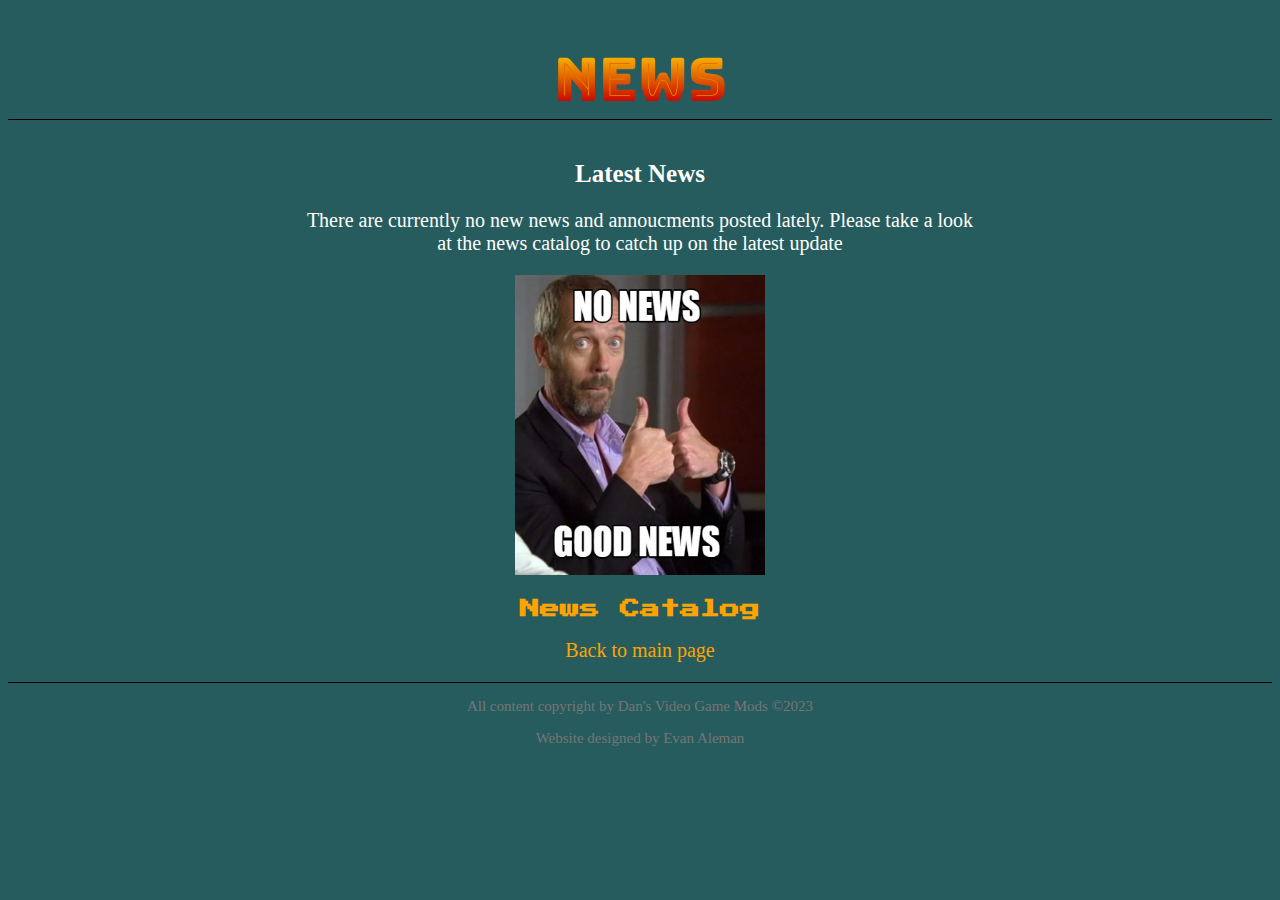
<file: dansvideogames/news.html>
﻿<!DOCTYPE html>

<html lang="en" xmlns="http://www.w3.org/1999/xhtml">
<head>
    <meta charset="utf-8" />
    <title>News</title>
    <link href="https://fonts.googleapis.com/css?family=Bungee+Spice" rel="stylesheet">
    <link href="https://fonts.googleapis.com/css?family=Press+Start+2P" rel="stylesheet">
    <link rel="stylesheet" href="dansvideogames_newsstyles.css">
</head>

<body>
    <h1>News</h1>

    <h2><b>Latest News</b></h2>

    <p>There are currently no new news and annoucments posted lately. Please take a look<br>
       at the news catalog to catch up on the latest update</p>

    <center><img src="images/nonewsmeme.jpg" width="250" height="300"></center>

    <h3><a href="newscatalog.html">News Catalog</a></h3>

    <p><a href="../dansvideogames/index.html">Back to main page</a></p>
    <footer>
        <p>All content copyright by Dan's Video Game Mods &copy;2023</p> <p>Website designed by Evan Aleman</p>
    </footer>

</body>
</html>
</file>
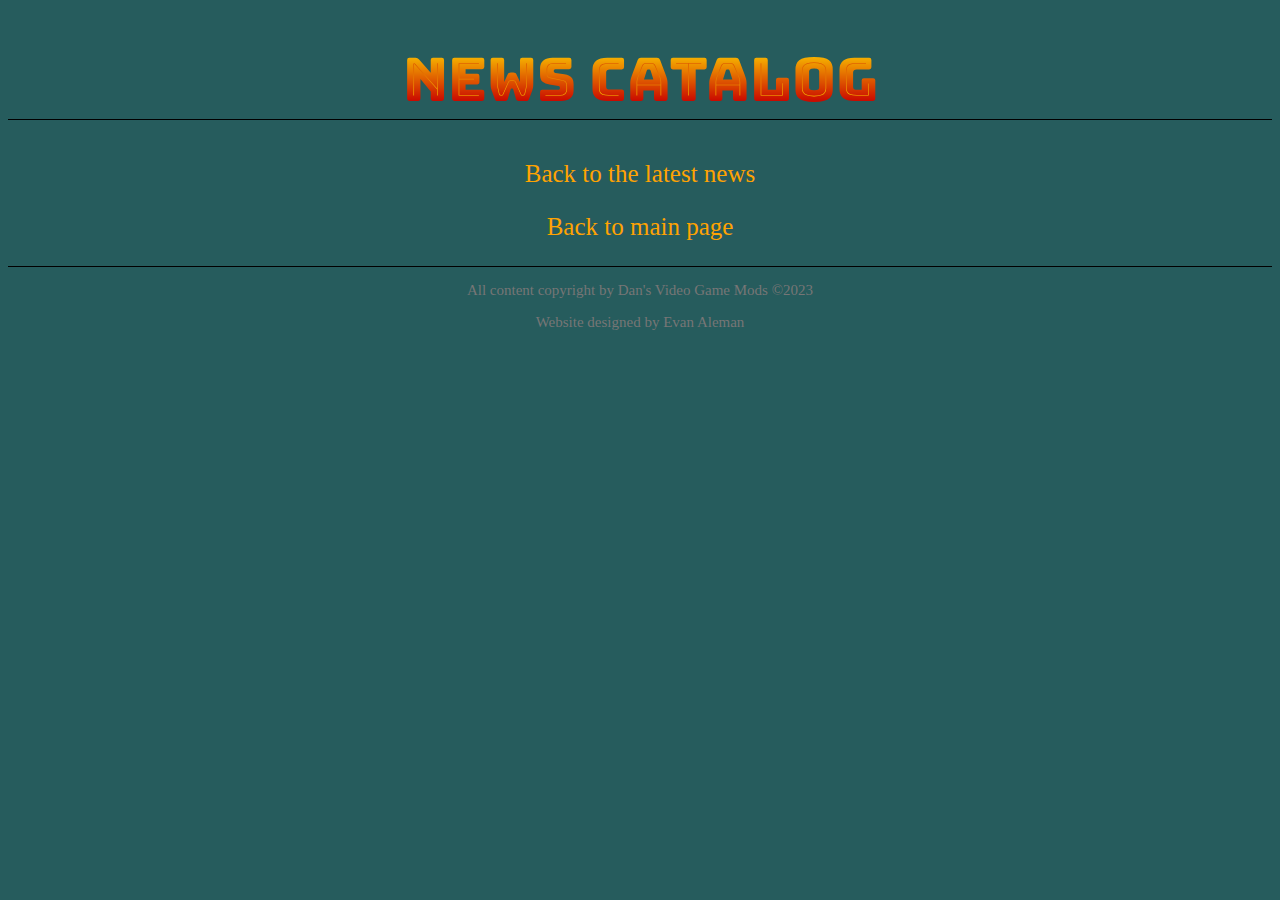
<file: dansvideogames/newscatalog.html>
﻿<!DOCTYPE html>

<html lang="en" xmlns="http://www.w3.org/1999/xhtml">
<head>
    <meta charset="utf-8" />
    <title>News Catalog</title>
    <link href="https://fonts.googleapis.com/css?family=Bungee+Spice" rel="stylesheet">
    <link rel="stylesheet" href="dansvideogames_newscatalogstyles.css">
</head>

<body>
    <h1>News Catalog</h1>

    <p><a href="../dansvideogames/news.html">Back to the latest news</a></p>

    <p><a href="../dansvideogames/index.html">Back to main page</a></p>
    <footer>
        <p>All content copyright by Dan's Video Game Mods &copy;2023</p> <p>Website designed by Evan Aleman</p>
    </footer>

</body>
</html>
</file>
<file: dansvideogames/dansvideogames_mainpagestyles.css>
@charset "UTF-8";
 h1{
                font-family: "Bungee Spice";
                font-size: 80px;
                text-align: center;
                border-bottom: 1px solid #000f
            }
            h2{
                font-family: "Press Start 2P";
                text-align: center;
            }
            h3 {
                font-family: 'Brush Script MT', cursive;
                color: #fff;
                font-size: 20px;
                text-align: center;
            }
            p {
                font-family: 'Brush Script MT', cursive;
                color: #fff;
                font-size: 25px;
                text-align: center;
                line-height: 2em;
            }
            body {
                background-color: #265c5d
            }
            footer {
                border-top: 1px solid #000000;
            }
            footer p {
                    font-family: 'Times New Roman', Times, serif;
                    font-size: 15px;
                    color: #767676;
                    text-align: center;
                }
            footer img {
                    width: 40px;
                    height: 40px;
                    margin-left: .5em;
                    margin-right: .5em;
            }
            a {
                text-decoration: none;
            }

            a:link {
                    color: #Ffa302;
            }

            a:visited {
                    color: #Ff777a;
            }

            a:focus, a:hover {
                    color: #Ffbf50;
                    background-color: #fff;
            }

            a:active {
                    color: #F9d08d;
                    background-color: #fff;
            }
</file>
<file: dansvideogames/dansvideogames_additionalmodsitesstyles.css>
@charset "UTF-8";
 h1 {
            font-family: "Bungee Spice";
            font-size: 60px;
            text-align: center;
            border-bottom: 1px solid #000f;
        }
        h2 {
            font-family: 'Brush Script MT', cursive;
            color: #fff;
            font-size: 25px;
            text-align: left;
            margin-left: 19.5em;
            margin-right: 18em;
            line-height: 2em;
        }
        h3{
            font-family:'Times New Roman', Times, serif;
            color: #9f9f9f;
            font-size: 15px;
            text-align: center;
        }
        p {
            font-family: 'Brush Script MT', cursive;
            color: #fff;
            font-size: 25px;
            text-align: center;
        }
        li{
            font-family: "Papyrus", fantasy;
            color: #fff;
            font-size: 50px;
            margin-left: 9.5em;
            margin-top: 3.5em;
        }
        body {
            background-color: #265c5d
        }
        img {
            margin-left: 30.5em;
            margin-top: 2em;
        }
        footer {
            border-top: 1px solid #000000;
        }
        footer p {
                font-family: 'Times New Roman', Times, serif;
                font-size: 15px;
                color: #767676;
                text-align: center;
        }
        a {
            text-decoration: none;
        }

        a:link {
            color: #Ffa302;
        }

        a:visited {
            color: #Ff777a;
        }
        a:active {
            color: #F9d08d;
            background-color: #fff;
        }
</file>
<file: dansvideogames/dansvideogames_contactstyles.css>
@charset "UTF-8";
h1 {
            font-family: "Bungee Spice";
            font-size: 60px;
            text-align: center;
            border-bottom: 1px solid #000f;
        } 
        p {
            font-family: 'Brush Script MT', cursive;
            color: #fff;
            font-size: 25px;
            text-align: center;
        }
        body {
            background-color: #265c5d
        }
        footer {
            border-top: 1px solid #000000;
        }
        footer p {
                font-family: 'Times New Roman', Times, serif;
                font-size: 15px;
                color: #767676;
                text-align: center;
        }
        a {
            text-decoration: none;
        }

        a:link {
            color: #Ffa302;
        }

        a:visited {
            color: #Ff777a;
        }
        a:active {
            color: #F9d08d;
            background-color: #fff;
        }
</file>
<file: dansvideogames/dansvideogames_modsshopstyles.css>
@charset "UTF-8";
h1 {
            font-family: "Bungee Spice";
            font-size: 60px;
            text-align: center;
            border-bottom: 1px solid #000f;
        } 
        p {
            font-family: 'Brush Script MT', cursive;
            color: #fff;
            font-size: 25px;
            text-align: center;
        }
        body {
            background-color: #265c5d
        }
        footer {
            border-top: 1px solid #000000;
        }
        footer p {
                font-family: 'Times New Roman', Times, serif;
                font-size: 15px;
                color: #767676;
                text-align: center;
        }
        a {
                text-decoration: none;
        }

        a:link {
                color: #Ffa302;
        }

        a:visited {
                color: #Ff777a;
        }
        a:active {
                color: #F9d08d;
                background-color: #fff;
        }
</file>
<file: dansvideogames/dansvideogames_newreleasesstyles.css>
@charset "UTF-8";
 h1 {
            font-family: "Bungee Spice";
            font-size: 60px;
            text-align: center;
            border-bottom: 1px solid #000f;
        }
        h2 {
            font-family: "Monaco", monospace;
            color: #fff;
            font-size: 50px;
            margin-left: 9.5em;
            line-height: 3em;
        }
        h3 {
            font-family: 'Brush Script MT', cursive;
            color: #fff;
            font-size: 25px;
            text-align: left;
            margin-left: 19.5em;
            margin-right: 48em;
            line-height: 2em;
        }
        p {
            font-family: 'Brush Script MT', cursive;
            color: #fff;
            font-size: 25px;
            text-align: center;
        }
        body {
            background-color: #265c5d
        }
        img{
            margin-left: 30.5em;
        }
        footer {
            border-top: 1px solid #000000;
        }
        footer p {
                font-family: 'Times New Roman', Times, serif;
                font-size: 15px;
                color: #767676;
                text-align: center;
        }
        a {
            text-decoration: none;
        }
        a:link {
            color: #Ffa302;
        }
        a:visited {
            color: #Ff777a;
        }
        a:active {
            color: #F9d08d;
            background-color: #fff;
        }
</file>
<file: dansvideogames/dansvideogames_newsstyles.css>
@charset "UTF-8";
 h1 {
            font-family: "Bungee Spice";
            font-size: 60px;
            text-align: center;
            border-bottom: 1px solid #000f;
        }
        h2 {
            font-family: 'Brush Script MT', cursive;
            color: #fff;
            font-size: 25px;
            text-align: center;
        }
        h3 {
            font-family: 'Press Start 2P';
            color: #fff;
            font-size: 20px;
            text-align: center;
        }
        p {
            font-family: 'Brush Script MT', cursive;
            color: #fff;
            font-size: 20px;
            text-align: center;
        }
        body {
            background-color: #265c5d
        }
        footer {
            border-top: 1px solid #000000;
        }
        footer p {
                font-family: 'Times New Roman', Times, serif;
                font-size: 15px;
                color: #767676;
                text-align: center;
        }
        a {
            text-decoration: none;
        }

        a:link {
                color: #Ffa302;
        }

        a:visited {
                color: #Ff777a;
        }
        a:active {
                color: #F9d08d;
                background-color: #fff;
        }
</file>
<file: dansvideogames/dansvideogames_newscatalogstyles.css>
@charset "UTF-8";
 h1 {
            font-family: "Bungee Spice";
            font-size: 60px;
            text-align: center;
            border-bottom: 1px solid #000f;
        } 
        p {
            font-family: 'Brush Script MT', cursive;
            color: #fff;
            font-size: 25px;
            text-align: center;
        }
        body {
            background-color: #265c5d
        }
        footer {
            border-top: 1px solid #000000;
        }
        footer p {
                font-family: 'Times New Roman', Times, serif;
                font-size: 15px;
                color: #767676;
                text-align: center;
        }
        a {
            text-decoration: none;
        }
        a:link {
            color: #Ffa302;
        }

        a:visited {
            color: #Ff777a;
        }

        a:active {
            color: #F9d08d;
            background-color: #fff;
        }
</file>
